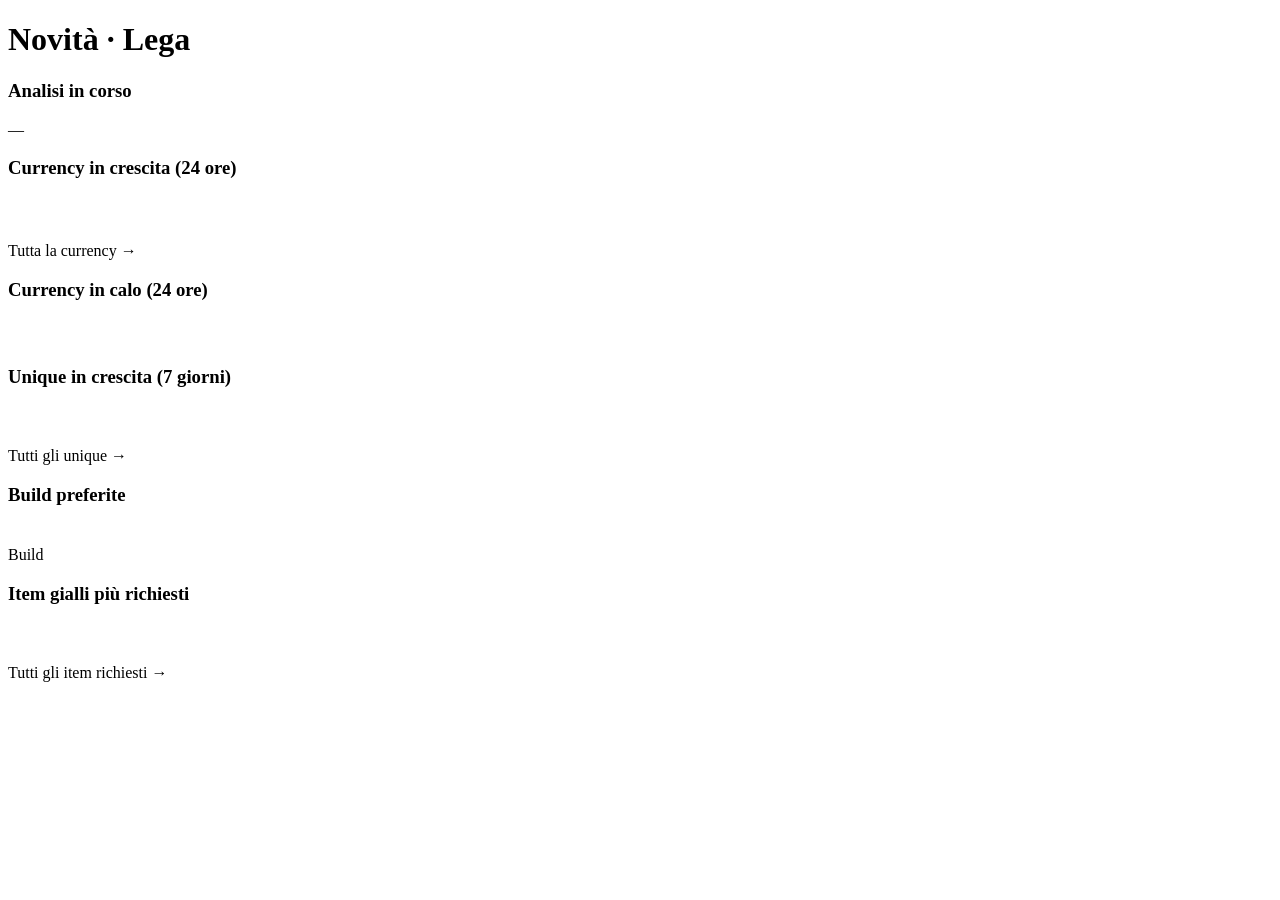
<file: src/main/resources/templates/index.html>
<!DOCTYPE html>
<html xmlns:th="http://www.thymeleaf.org" th:lang="${#locale.language}">
<head th:replace="~{fragments :: head(#{home.title})}"></head>
<body>
<header th:replace="~{fragments :: header('home')}"></header>
<main>
    <h1><span th:text="#{home.title}">Novità</span> · <span th:text="${league.name}">Lega</span></h1>

    <div class="notice" th:if="${!league.hasEconomy()}" th:text="#{home.noEconomy}"></div>
    <div class="notice" th:if="${league.hasEconomy() and snapshot == null}" data-auto-reload="5000" th:text="#{home.loadingPrices}"></div>

    <section class="card" th:if="${!activeAnalyses.isEmpty()}" style="margin-bottom:1rem">
        <h3 th:text="#{common.analysesRunning}">Analisi in corso</h3>
        <div th:each="a : ${activeAnalyses}" th:attr="data-analysis-progress=${a.ascendancy + '|' + a.skill}" style="margin:.5rem 0">
            <div class="small">
                <a th:href="@{/builds/view(ascendancy=${a.ascendancy},skill=${a.skill})}" th:text="${a.skill + ' · ' + a.ascendancy}"></a>
                — <span class="muted" data-progress-label th:text="${@fmt.status(a.message)}"></span>
            </div>
            <div class="progress"><span th:style="'width:' + ${a.progressPercent} + '%'"></span></div>
        </div>
    </section>

    <div class="grid two">
        <section class="card" th:if="${snapshot != null}">
            <h3><span th:text="#{home.currencyUp}">Currency in crescita</span> <span class="muted small" th:text="|(#{common.24h})|">(24 ore)</span></h3>
            <table>
                <tbody>
                <tr th:each="l : ${currencyUp}">
                    <td>
                        <span class="item-name"><img class="icon" th:if="${l.icon != null}" th:src="${l.icon}" alt="" loading="lazy">
                            <span th:text="${l.name}"></span></span>
                        <a th:replace="~{fragments :: wiki(${l.name})}"></a>
                    </td>
                    <td class="right nowrap" th:text="${@fmt.price(l.chaos, divinePrice)}"></td>
                    <td class="right"><span th:replace="~{fragments :: change(${l.change24h})}"></span></td>
                </tr>
                <tr th:if="${currencyUp.isEmpty()}"><td class="muted small" th:text="#{home.noRise}"></td></tr>
                </tbody>
            </table>
            <p class="small" style="margin-bottom:0"><a th:href="@{/currency}" th:text="#{home.allCurrency}">Tutta la currency →</a></p>
        </section>

        <section class="card" th:if="${snapshot != null}">
            <h3><span th:text="#{home.currencyDown}">Currency in calo</span> <span class="muted small" th:text="|(#{common.24h})|">(24 ore)</span></h3>
            <table>
                <tbody>
                <tr th:each="l : ${currencyDown}">
                    <td>
                        <span class="item-name"><img class="icon" th:if="${l.icon != null}" th:src="${l.icon}" alt="" loading="lazy">
                            <span th:text="${l.name}"></span></span>
                        <a th:replace="~{fragments :: wiki(${l.name})}"></a>
                    </td>
                    <td class="right nowrap" th:text="${@fmt.price(l.chaos, divinePrice)}"></td>
                    <td class="right"><span th:replace="~{fragments :: change(${l.change24h})}"></span></td>
                </tr>
                <tr th:if="${currencyDown.isEmpty()}"><td class="muted small" th:text="#{home.noFall}"></td></tr>
                </tbody>
            </table>
        </section>

        <section class="card" th:if="${snapshot != null}">
            <h3><span th:text="#{home.uniquesUp}">Unique in crescita</span> <span class="muted small" th:text="|(#{common.7d})|">(7 giorni)</span></h3>
            <table>
                <tbody>
                <tr th:each="l : ${uniquesUp}">
                    <td>
                        <span class="item-name"><img class="icon" th:if="${l.icon != null}" th:src="${l.icon}" alt="" loading="lazy">
                            <span class="unique-name" th:text="${l.name}"></span></span>
                        <a th:replace="~{fragments :: wiki(${l.name})}"></a>
                    </td>
                    <td class="right nowrap" th:text="${@fmt.price(l.chaos, divinePrice)}"></td>
                    <td class="right"><span th:replace="~{fragments :: change(${l.change7d})}"></span></td>
                </tr>
                </tbody>
            </table>
            <p class="muted small" th:if="${noUniquePrices}" th:text="#{common.noUniquePrices(${league.name})}"></p>
            <p class="muted small" th:if="${!noUniquePrices and uniquesUp.isEmpty()}" th:text="#{home.noRise}"></p>
            <p class="small" style="margin-bottom:0"><a th:href="@{/uniques}" th:text="#{home.allUniques}">Tutti gli unique →</a></p>
        </section>

        <section class="card">
            <h3 th:text="#{home.favorites}">Build preferite</h3>
            <table th:if="${!favorites.isEmpty()}">
                <tbody>
                <tr th:each="f : ${favorites}">
                    <td><a th:href="${f.url}" th:text="${f.skill + ' · ' + f.ascendancy}"></a></td>
                    <td class="small muted" th:text="${f.last != null} ? #{home.updated(${@fmt.ago(f.last.finishedAt)})} : #{home.notAnalysed}"></td>
                    <td class="right" th:if="${f.trend != null}"><span th:replace="~{fragments :: change(${f.trend})}"></span></td>
                </tr>
                </tbody>
            </table>
            <p th:if="${favorites.isEmpty()}" class="muted small">
                <span th:text="#{home.noFavorites.before}"></span> <a th:href="@{/builds}" th:text="#{nav.builds}">Build</a>
                <span th:text="#{home.noFavorites.after}"></span>
            </p>
        </section>

        <section class="card wide">
            <h3 th:text="#{home.demand}">Item gialli più richiesti</h3>
            <table th:if="${!demand.isEmpty()}">
                <tbody>
                <tr th:each="d : ${demand}">
                    <td>
                        <span class="muted small" th:text="${@fmt.slot(d.slot)}"></span><br>
                        <span class="rare-name" th:text="${d.baseType}"></span>
                    </td>
                    <td class="small" th:text="${#strings.listJoin(d.mods, ', ')}"></td>
                    <td class="right small nowrap" th:text="#{home.players(${@fmt.num(T(java.lang.Math).round(d.players))})}"></td>
                </tr>
                </tbody>
            </table>
            <p th:if="${demand.isEmpty()}" class="muted small" th:text="#{home.noDemand}"></p>
            <p class="small" style="margin-bottom:0"><a th:href="@{/demand}" th:text="#{home.allDemand}">Tutti gli item richiesti →</a></p>
        </section>
    </div>
</main>
<footer th:replace="~{fragments :: footer}"></footer>
</body>
</html>
</file>
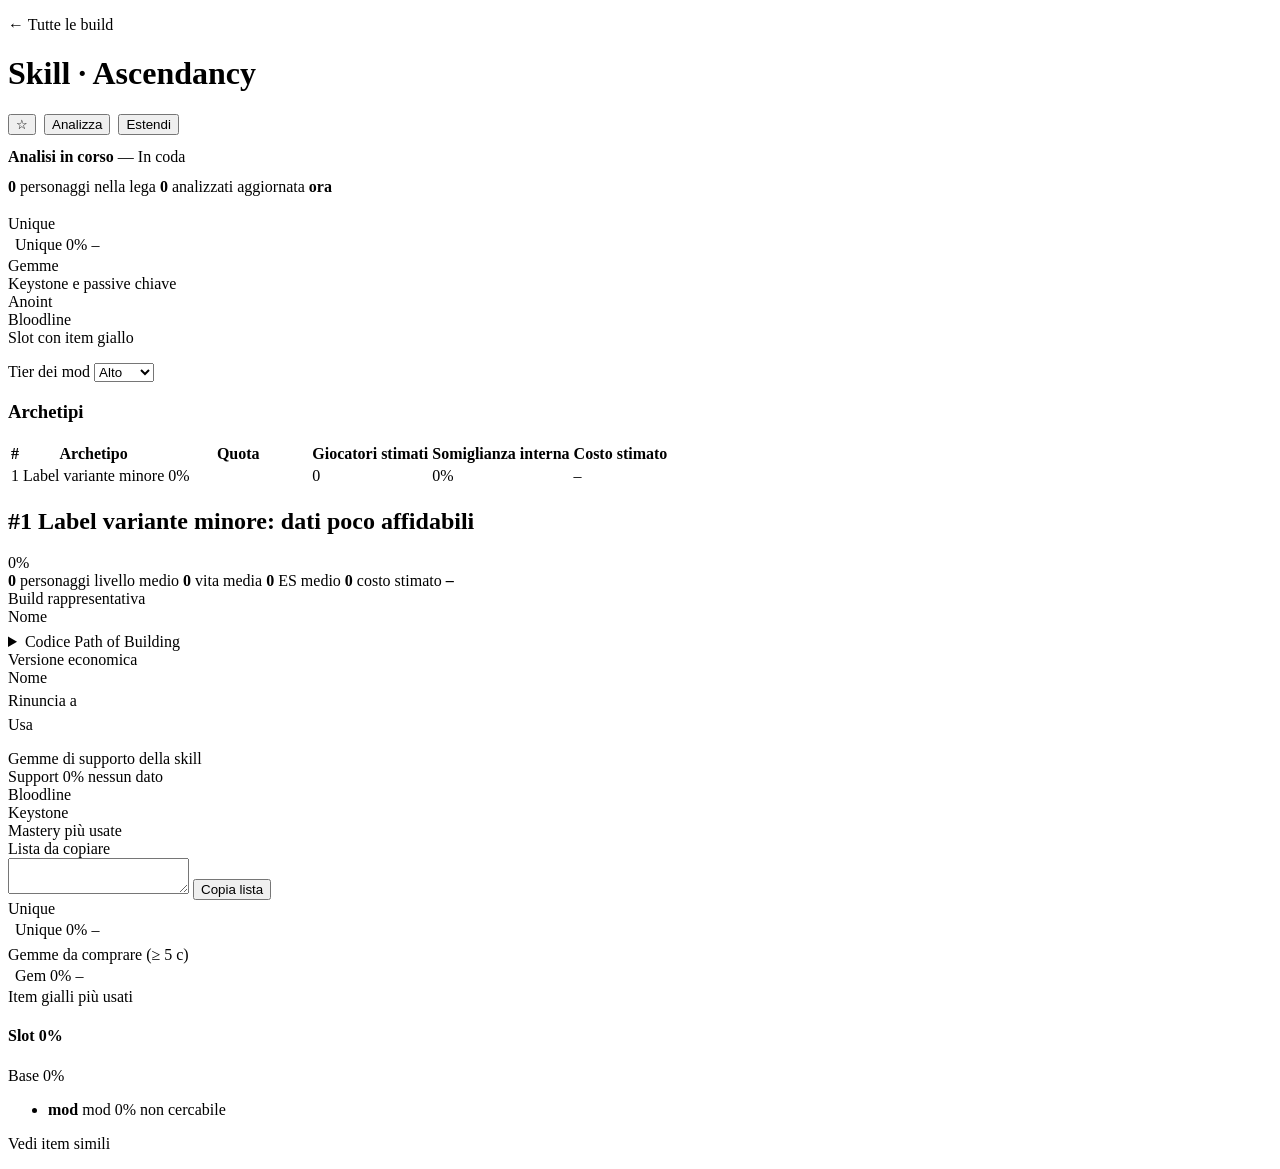
<file: src/main/resources/templates/build-view.html>
<!DOCTYPE html>
<html xmlns:th="http://www.thymeleaf.org" th:lang="${#locale.language}">
<head th:replace="~{fragments :: head(${skill + ' ' + ascendancy})}"></head>
<body>
<header th:replace="~{fragments :: header('builds')}"></header>
<main>
    <p class="small"><a th:href="@{/builds}" th:text="#{view.back}">← Tutte le build</a></p>
    <div class="archetype-head">
        <h1>
            <span class="gem-name" th:text="${skill}">Skill</span><a th:replace="~{fragments :: wiki(${skill})}"></a>
            · <span th:text="${ascendancy}">Ascendancy</span><a th:replace="~{fragments :: wiki(${ascendancy})}"></a>
        </h1>
        <div style="display:flex; gap:.5rem; flex-wrap:wrap">
            <form th:action="@{/builds/favorite}" method="post">
                <input type="hidden" name="ascendancy" th:value="${ascendancy}">
                <input type="hidden" name="skill" th:value="${skill}">
                <input type="hidden" name="back" th:value="${'/builds/view?ascendancy=' + #uris.escapeQueryParam(ascendancy) + '&skill=' + #uris.escapeQueryParam(skill)}">
                <button class="btn secondary small" type="submit"
                        th:text="${favorite} ? #{view.favorite} : #{view.addFavorite}">☆</button>
            </form>
            <form th:action="@{/builds/run}" method="post" th:if="${running == null}">
                <input type="hidden" name="ascendancy" th:value="${ascendancy}">
                <input type="hidden" name="skill" th:value="${skill}">
                <button class="btn small" type="submit" th:text="${analysis == null} ? #{view.analyze} : #{view.reanalyze}">Analizza</button>
            </form>
            <form th:action="@{/builds/run}" method="post" th:if="${running == null and analysis != null}">
                <input type="hidden" name="ascendancy" th:value="${ascendancy}">
                <input type="hidden" name="skill" th:value="${skill}">
                <input type="hidden" name="extend" value="true">
                <button class="btn secondary small" type="submit"
                        th:title="#{view.extend.title(${extendSize})}"
                        th:text="#{view.extend(${extendSize})}">Estendi</button>
            </form>
        </div>
    </div>

    <section class="card" th:if="${running != null}" th:attr="data-analysis-progress=${ascendancy + '|' + skill}" style="margin:.8rem 0">
        <div class="small"><strong th:text="#{common.analysesRunning}">Analisi in corso</strong> —
            <span class="muted" data-progress-label th:text="${@fmt.status(running.message)}">In coda</span></div>
        <div class="progress" style="margin-top:.4rem"><span th:style="'width:' + ${running.progressPercent} + '%'"></span></div>
        <p class="small muted" style="margin:.4rem 0 0" th:text="#{view.reloadWhenDone}"></p>
    </section>

    <div class="notice error" th:if="${analysis == null and running == null}" th:utext="#{view.notAnalysed}"></div>

    <th:block th:if="${result != null}">
        <div class="stats-row">
            <span><strong th:text="${@fmt.num(result.comboTotal)}">0</strong> <span th:text="#{view.leagueChars}">personaggi nella lega</span></span>
            <span th:if="${trend != null}"><span th:text="#{view.vsPrevious}"></span>
                <span th:replace="~{fragments :: change(${trend})}"></span></span>
            <span><strong th:text="${result.sampleSize}">0</strong> <span th:text="#{view.analysed}">analizzati</span></span>
            <span th:if="${result.failed > 0}" th:text="#{view.failed(${result.failed})}"></span>
            <span><span th:text="#{view.updated}">aggiornata</span> <strong th:text="${@fmt.ago(result.analyzedAt)}">ora</strong></span>
        </div>

        <section class="card" th:if="${overall != null}" style="margin-bottom:1rem">
            <h3 th:text="#{view.overall(${@fmt.num(result.comboTotal)})}"></h3>
            <p class="small muted" style="margin-top:0" th:text="#{view.overall.note}"></p>
            <div class="grid two">
                <div>
                    <div class="section-title">Unique</div>
                    <table>
                        <tbody>
                        <tr th:each="u : ${overallUniques}">
                            <td>
                                <span class="item-name">
                                    <img class="icon" th:if="${u.icon != null}" th:src="${u.icon}" alt="" loading="lazy">
                                    <span class="unique-name" th:text="${u.name}">Unique</span>
                                </span>
                                <a th:replace="~{fragments :: wiki(${u.name})}"></a>
                            </td>
                            <td><span class="pill" th:classappend="${u.core} ? 'core'" th:text="${@fmt.pct(u.pct)}">0%</span></td>
                            <td class="right nowrap" th:text="${@fmt.price(u.chaos, divinePrice)}">–</td>
                        </tr>
                        </tbody>
                    </table>
                </div>
                <div>
                    <div class="section-title" th:text="#{view.gems}">Gemme</div>
                    <div class="chips">
                        <span th:each="s : ${overall.gems}" class="pill" th:classappend="${s.pct >= coreThreshold} ? 'core'">
                            <span th:text="${@fmt.support(s.name)}"></span> <span class="muted" th:text="${@fmt.pct(s.pct)}"></span>
                        </span>
                    </div>
                    <th:block th:if="${!overall.keystones.isEmpty()}">
                        <div class="section-title" th:text="#{view.keystonesPassives}">Keystone e passive chiave</div>
                        <div class="chips">
                            <span th:each="s : ${overall.keystones}" class="pill" th:classappend="${s.pct >= coreThreshold} ? 'core'">
                                <span th:text="${s.name}"></span> <span class="muted" th:text="${@fmt.pct(s.pct)}"></span>
                            </span>
                        </div>
                    </th:block>
                    <th:block th:if="${!overall.anoints.isEmpty()}">
                        <div class="section-title">Anoint</div>
                        <div class="chips">
                            <span th:each="s : ${overall.anoints}" class="pill">
                                <span th:text="${s.name}"></span> <span class="muted" th:text="${@fmt.pct(s.pct)}"></span>
                            </span>
                        </div>
                    </th:block>
                    <th:block th:if="${!overall.bloodlines.isEmpty()}">
                        <div class="section-title">Bloodline</div>
                        <div class="chips">
                            <span th:each="s : ${overall.bloodlines}" class="pill">
                                <span th:text="${s.name}"></span> <span class="muted" th:text="${@fmt.pct(s.pct)}"></span>
                            </span>
                        </div>
                    </th:block>
                    <th:block th:if="${!overall.rareSlots.isEmpty()}">
                        <div class="section-title" th:text="#{view.rareSlots}">Slot con item giallo</div>
                        <div class="chips">
                            <span th:each="s : ${overall.rareSlots}" class="pill">
                                <span class="rare-name" th:text="${s.name}"></span> <span class="muted" th:text="${@fmt.pct(s.pct)}"></span>
                            </span>
                        </div>
                    </th:block>
                </div>
            </div>
        </section>

        <form method="get" class="filters" data-autosubmit>
            <input type="hidden" name="ascendancy" th:value="${ascendancy}">
            <input type="hidden" name="skill" th:value="${skill}">
            <label class="small"><span th:text="#{view.tier}">Tier dei mod</span>
                <select name="tier">
                    <option value="high" th:selected="${tier == 'high'}" th:text="#{compare.tier.high}">Alto</option>
                    <option value="mid" th:selected="${tier == 'mid'}" th:text="#{compare.tier.mid}">Medio</option>
                    <option value="low" th:selected="${tier == 'low'}" th:text="#{compare.tier.low}">Basso</option>
                </select>
            </label>
            <noscript><button class="btn small" type="submit" th:text="#{compare.apply}">Applica</button></noscript>
            <span class="small muted" th:text="#{compare.tier.help}"></span>
        </form>

        <section class="card">
            <h3 th:text="#{view.archetypes}">Archetipi</h3>
            <div class="table-wrap">
                <table>
                    <thead>
                    <tr><th>#</th><th th:text="#{view.col.archetype}">Archetipo</th><th th:text="#{view.col.share}">Quota</th><th class="right" th:text="#{common.estPlayers}">Giocatori stimati</th>
                        <th class="right" th:text="#{view.col.cohesion}">Somiglianza interna</th><th class="right" th:text="#{view.col.cost}">Costo stimato</th></tr>
                    </thead>
                    <tbody>
                    <tr th:each="v : ${views}">
                        <td th:text="${v.a.index}">1</td>
                        <td>
                            <a th:href="'#arch-' + ${v.a.index}" th:text="${@fmt.archetype(v.a.label)}">Label</a>
                            <span class="pill warn" th:if="${v.a.minor}" th:text="#{view.minor}">variante minore</span>
                        </td>
                        <td style="min-width:140px">
                            <div class="bar"><span th:style="'width:' + ${v.a.share * 100} + '%'"></span></div>
                            <span class="small" th:text="${@fmt.pct(v.a.share)} + ' (' + ${v.a.size} + ')'">0%</span>
                        </td>
                        <td class="right" th:text="${@fmt.num(T(java.lang.Math).round(result.comboTotal * v.a.share))}">0</td>
                        <td class="right" th:text="${@fmt.pct(v.a.cohesion)}">0%</td>
                        <td class="right nowrap" th:text="${@fmt.price(v.costChaos, divinePrice)}">–</td>
                    </tr>
                    </tbody>
                </table>
            </div>
            <p class="small muted" style="margin-bottom:0" th:utext="#{view.legend(${@fmt.pct(coreThreshold)})}"></p>
        </section>

        <section class="card archetype" th:each="v : ${views}" th:id="'arch-' + ${v.a.index}">
            <div class="archetype-head">
                <h2>
                    <span class="muted" th:text="'#' + ${v.a.index}">#1</span>
                    <span th:text="${@fmt.archetype(v.a.label)}">Label</span>
                    <span class="pill warn" th:if="${v.a.minor}" th:text="#{view.minor.long}">variante minore: dati poco affidabili</span>
                </h2>
                <span class="pill core" th:text="#{view.ofPair(${@fmt.pct(v.a.share)})}">0%</span>
            </div>
            <div class="stats-row">
                <span><strong th:text="${v.a.size}">0</strong> <span th:text="#{view.characters}">personaggi</span></span>
                <span><span th:text="#{view.avgLevel}">livello medio</span> <strong th:text="${@fmt.decimal(v.a.avgLevel)}">0</strong></span>
                <span><span th:text="#{view.avgLife}">vita media</span> <strong th:text="${@fmt.num(T(java.lang.Math).round(v.a.avgLife))}">0</strong></span>
                <span><span th:text="#{view.avgEs}">ES medio</span> <strong th:text="${@fmt.num(T(java.lang.Math).round(v.a.avgEnergyShield))}">0</strong></span>
                <span><span th:text="#{view.cost}">costo stimato</span> <strong th:text="${@fmt.price(v.costChaos, divinePrice)}">–</strong>
                    <span th:if="${v.unpricedUniques > 0}" class="small"
                          th:text="#{view.unpriced(${v.unpricedUniques})}"></span></span>
            </div>

            <div class="grid two">
                <div>
                    <div class="section-title" th:text="#{view.representative}">Build rappresentativa</div>
                    <div th:if="${v.a.representative != null}">
                        <a th:href="${v.profileUrl}" target="_blank" rel="noopener"
                           th:text="${v.a.representative.name}">Nome</a>
                        <span class="muted small" th:text="#{view.representative.stats(${v.a.representative.level}, ${@fmt.num(v.a.representative.life)}, ${@fmt.num(v.a.representative.energyShield)}, ${@fmt.pct(v.a.representative.avgSimilarity)})}"></span>
                        <details th:if="${v.a.representative.pobCode != null}" style="margin-top:.4rem">
                            <summary th:text="#{view.pob}">Codice Path of Building</summary>
                            <textarea class="copy" readonly th:id="'pob-' + ${v.a.index}" th:text="${v.a.representative.pobCode}"></textarea>
                            <button class="btn secondary small" type="button" th:attr="data-copy='pob-' + ${v.a.index}" th:text="#{view.copyPob}">Copia codice PoB</button>
                        </details>
                    </div>

                    <div class="section-title" th:text="#{view.budget}">Versione economica</div>
                    <div class="budget-version" th:if="${v.budget != null}" th:with="b=${v.budget}">
                        <p style="margin:0">
                            <a th:href="${b.profileUrl}" target="_blank" rel="noopener" th:text="${b.member.name}">Nome</a>
                            <span class="muted small" th:text="#{view.budget.stats(${b.member.level}, ${@fmt.num(b.member.life)}, ${@fmt.num(b.member.energyShield)}, ${@fmt.pct(b.member.similarity)})}"></span>
                        </p>
                        <p class="small" style="margin:.3rem 0">
                            <span th:text="#{view.budget.cost(${@fmt.price(b.cost, divinePrice)}, ${@fmt.price(b.typicalCost, divinePrice)})}"></span>
                            <strong class="change up" th:if="${b.saving() >= 0.05}" th:text="'−' + ${@fmt.pct(b.saving())}"></strong>
                        </p>
                        <th:block th:if="${!b.skips.isEmpty()}">
                            <div class="small muted" th:text="#{view.budget.skips}">Rinuncia a</div>
                            <div class="chips" style="margin:.2rem 0 .4rem">
                                <span class="pill" th:each="u : ${b.skips}">
                                    <span class="unique-name" th:text="${u.name}"></span>
                                    <span class="muted" th:text="${@fmt.price(u.chaos, divinePrice)}"></span>
                                </span>
                            </div>
                        </th:block>
                        <div class="small muted" th:text="#{view.budget.uses}">Usa</div>
                        <div class="chips" style="margin-top:.2rem">
                            <span class="pill" th:each="u : ${b.uses}">
                                <span class="unique-name" th:text="${u.name}"></span>
                                <span class="muted" th:text="${@fmt.price(u.chaos, divinePrice)}"></span>
                            </span>
                            <span class="muted small" th:if="${b.uses.isEmpty()}" th:text="#{view.budget.noUniques}"></span>
                        </div>
                    </div>
                    <p class="small muted" th:if="${v.budgetStatus == 'old'}" th:text="#{view.budget.old}"></p>
                    <p class="small muted" th:if="${v.budgetStatus == 'noPrices'}" th:text="#{view.budget.noPrices}"></p>

                    <div class="section-title" th:text="#{view.supports}">Gemme di supporto della skill</div>
                    <div class="chips">
                        <span th:each="s : ${v.supports}" class="pill" th:classappend="${s.core} ? 'core'">
                            <span th:text="${@fmt.support(s.name)}">Support</span>
                            <span class="muted" th:text="${@fmt.pct(s.pct)}">0%</span>
                        </span>
                        <span th:if="${v.supports.isEmpty()}" class="muted small" th:text="#{view.noData}">nessun dato</span>
                    </div>

                    <th:block th:if="${!v.bloodlines.isEmpty()}">
                        <div class="section-title">Bloodline</div>
                        <div class="chips">
                            <span th:each="s : ${v.bloodlines}" class="pill" th:classappend="${s.core} ? 'core'"
                                  th:text="${s.name} + ' ' + ${@fmt.pct(s.pct)}"></span>
                        </div>
                    </th:block>

                    <th:block th:if="${!v.keystones.isEmpty()}">
                        <div class="section-title">Keystone</div>
                        <div class="chips">
                            <span th:each="s : ${v.keystones}" class="pill" th:classappend="${s.core} ? 'core'">
                                <span th:text="${s.name}"></span> <span class="muted" th:text="${@fmt.pct(s.pct)}"></span>
                            </span>
                        </div>
                    </th:block>

                    <th:block th:if="${!v.masteries.isEmpty()}">
                        <div class="section-title" th:text="#{view.masteries}">Mastery più usate</div>
                        <div class="chips">
                            <span th:each="s : ${v.masteries}" class="pill" th:classappend="${s.core} ? 'core'">
                                <span th:text="${s.name}"></span> <span class="muted" th:text="${@fmt.pct(s.pct)}"></span>
                            </span>
                        </div>
                    </th:block>

                    <div class="section-title" th:text="#{view.copyList.title}">Lista da copiare</div>
                    <textarea class="copy" readonly th:id="'list-' + ${v.a.index}" th:text="${v.itemList}"></textarea>
                    <button class="btn secondary small" type="button" th:attr="data-copy='list-' + ${v.a.index}" th:text="#{view.copyList}">Copia lista</button>
                </div>

                <div>
                    <div class="section-title">Unique</div>
                    <table>
                        <tbody>
                        <tr th:each="u : ${v.uniques}">
                            <td>
                                <span class="item-name">
                                    <img class="icon" th:if="${u.icon != null}" th:src="${u.icon}" alt="" loading="lazy">
                                    <span class="unique-name" th:text="${u.name}">Unique</span>
                                </span>
                                <a th:replace="~{fragments :: wiki(${u.name})}"></a>
                            </td>
                            <td><span class="pill" th:classappend="${u.core} ? 'core'" th:text="${@fmt.pct(u.pct)}">0%</span></td>
                            <td class="right nowrap" th:text="${@fmt.price(u.chaos, divinePrice)}">–</td>
                        </tr>
                        <tr th:if="${v.uniques.isEmpty()}"><td class="muted small" th:text="#{view.noUniques}"></td></tr>
                        </tbody>
                    </table>

                    <th:block th:if="${!v.gemsToBuy.isEmpty()}">
                        <div class="section-title" th:text="#{view.gemsToBuy}">Gemme da comprare (≥ 5 c)</div>
                        <table>
                            <tbody>
                            <tr th:each="g : ${v.gemsToBuy}">
                                <td>
                                    <span class="item-name">
                                        <img class="icon" th:if="${g.icon != null}" th:src="${g.icon}" alt="" loading="lazy">
                                        <span class="gem-name" th:text="${g.name}">Gem</span>
                                    </span>
                                    <a th:replace="~{fragments :: wiki(${g.name})}"></a>
                                </td>
                                <td><span class="pill" th:classappend="${g.core} ? 'core'" th:text="${@fmt.pct(g.pct)}">0%</span></td>
                                <td class="right nowrap" th:text="${@fmt.price(g.chaos, divinePrice)}">–</td>
                            </tr>
                            </tbody>
                        </table>
                    </th:block>
                </div>
            </div>

            <div class="section-title" th:text="#{view.rares}">Item gialli più usati</div>
            <div class="grid three">
                <div class="rare-slot" th:each="r : ${v.rareSlots}">
                    <h4>
                        <span th:text="${@fmt.slot(r.slot)}">Slot</span>
                        <span class="muted small" th:text="#{view.rareIn(${@fmt.pct(r.pct > 1 ? 1.0 : r.pct)})}">0%</span>
                    </h4>
                    <div class="small">
                        <span th:each="b, st : ${r.bases}" th:if="${st.index < 3}">
                            <span class="rare-name" th:text="${b.name}">Base</span>
                            <a th:replace="~{fragments :: wiki(${b.name})}"></a>
                            <span class="muted" th:text="${@fmt.pct(b.pct)}">0%</span><br>
                        </span>
                    </div>
                    <ul>
                        <li th:each="m : ${r.mods}">
                            <strong th:if="${r.inProfile(m.text)}" th:text="${m.text}">mod</strong>
                            <span th:unless="${r.inProfile(m.text)}" class="muted" th:text="${m.text}">mod</span>
                            <span class="muted" th:text="'· ' + ${@fmt.pct(m.pct)}">0%</span>
                            <span class="muted small" th:if="${m.avgValue != null}" th:text="#{view.avg(${@fmt.decimal(m.avgValue)})}"></span>
                            <span class="pill warn" th:if="${r.trade != null and r.trade.missingMods.contains(m.text)}"
                                  th:title="#{common.notSearchable.title}" th:text="#{common.notSearchable}">non cercabile</span>
                        </li>
                    </ul>
                    <p style="margin:.5rem 0 0" th:if="${r.trade != null}">
                        <a class="btn secondary small" th:href="${r.trade.url}" target="_blank" rel="noopener"
                           th:text="${r.profileMods.isEmpty()} ? #{view.tradeBase} : #{view.tradeSimilar(${r.trade.searchedMods.size()})}">Vedi item simili</a>
                    </p>
                </div>
                <p th:if="${v.rareSlots.isEmpty()}" class="muted small" th:text="#{view.noRares}"></p>
            </div>
        </section>
    </th:block>
</main>
<footer th:replace="~{fragments :: footer}"></footer>
</body>
</html>
</file>
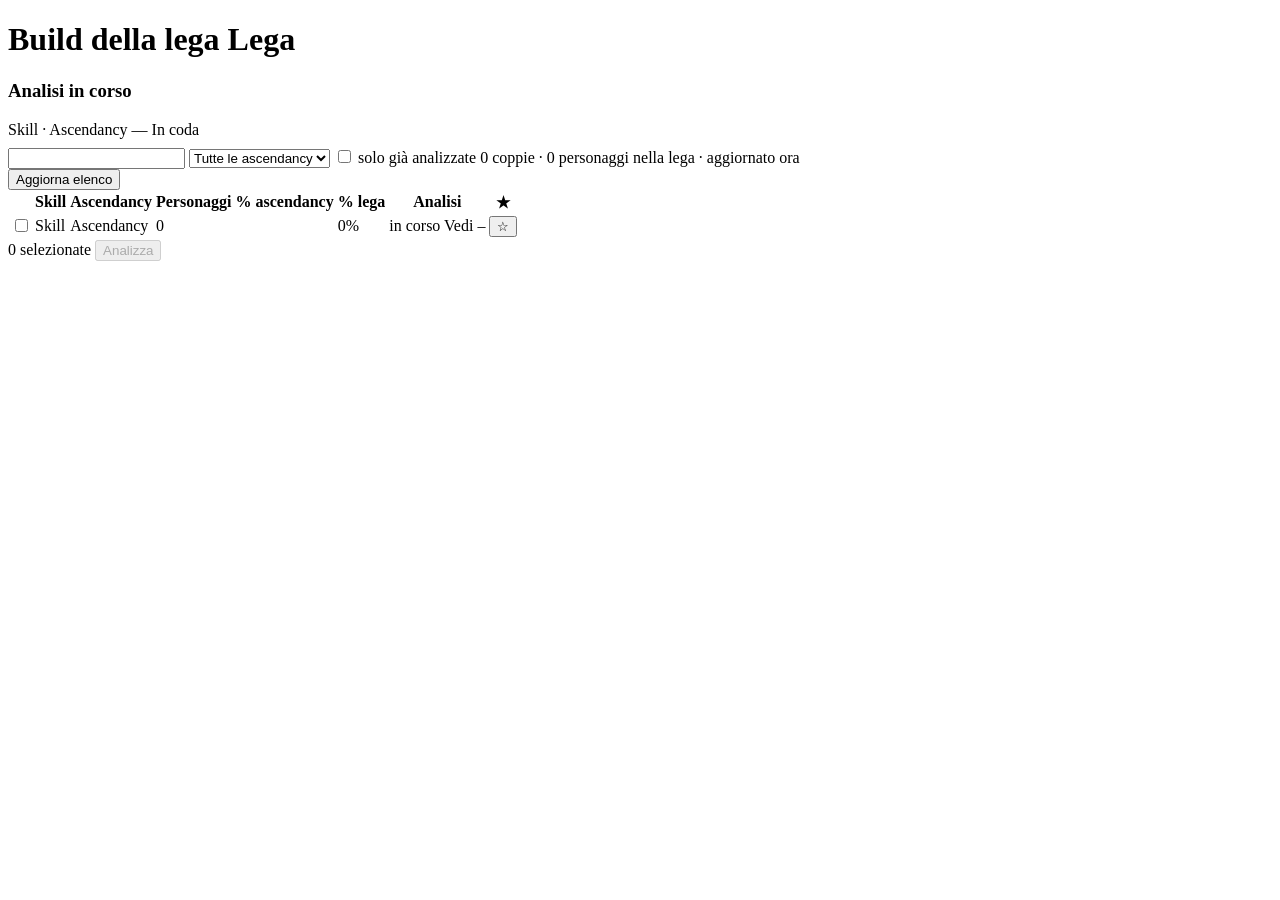
<file: src/main/resources/templates/builds.html>
<!DOCTYPE html>
<html xmlns:th="http://www.thymeleaf.org" th:lang="${#locale.language}">
<head th:replace="~{fragments :: head(#{nav.builds})}"></head>
<body>
<header th:replace="~{fragments :: header('builds')}"></header>
<main>
    <h1><span th:text="#{builds.heading}">Build della lega</span> <span th:text="${league.name}">Lega</span></h1>
    <p class="muted" th:utext="#{builds.intro(${sampleSize}, ${minutesPerCombo})}"></p>

    <div class="notice" th:if="${queued != null}" th:text="#{builds.queued(${queued})}"></div>

    <section class="card" th:if="${!activeAnalyses.isEmpty()}">
        <h3 th:text="#{common.analysesRunning}">Analisi in corso</h3>
        <div th:each="a : ${activeAnalyses}" th:attr="data-analysis-progress=${a.ascendancy + '|' + a.skill}" style="margin:.5rem 0">
            <div class="small">
                <a th:href="@{/builds/view(ascendancy=${a.ascendancy},skill=${a.skill})}"
                   th:text="${a.skill + ' · ' + a.ascendancy}">Skill · Ascendancy</a>
                — <span class="muted" data-progress-label th:text="${@fmt.status(a.message)}">In coda</span>
            </div>
            <div class="progress"><span th:style="'width:' + ${a.progressPercent} + '%'"></span></div>
        </div>
    </section>

    <div th:if="${comboList == null}" class="notice" data-auto-reload="4000">
        <span th:text="#{builds.loading}"></span>
        <span th:if="${loading != null}" th:text="#{builds.loading.progress(${loading.done}, ${loading.total})}"></span>
        <span th:text="#{builds.loading.reload}"></span>
    </div>

    <div th:if="${comboList != null and comboList.error != null}" class="notice error">
        <span th:text="#{builds.loadError}"></span> <span th:text="${comboList.error}"></span>
    </div>

    <th:block th:if="${comboList != null}">
        <div class="filters">
            <input type="search" th:placeholder="#{builds.filter.placeholder}" data-filter-text th:attr="aria-label=#{builds.filter.text}">
            <select data-filter-asc th:attr="aria-label=#{builds.filter.asc}">
                <option value="" th:text="#{builds.filter.allAsc}">Tutte le ascendancy</option>
                <option th:each="a : ${ascendancies}" th:value="${a}" th:text="${a}"></option>
            </select>
            <label class="small"><input type="checkbox" data-filter-done> <span th:text="#{builds.filter.done}">solo già analizzate</span></label>
            <span class="muted small">
                <span data-visible-count th:text="${comboList.combos.size()}">0</span> <span th:text="#{builds.pairs}">coppie</span> ·
                <span th:text="${@fmt.num(comboList.leagueTotal)}">0</span> <span th:text="#{builds.leagueChars}">personaggi nella lega</span> ·
                <span th:text="#{builds.updated}">aggiornato</span> <span th:text="${@fmt.ago(comboList.loadedAt)}">ora</span>
            </span>
            <form th:action="@{/builds/reload}" method="post" style="margin-left:auto">
                <button class="btn secondary small" type="submit" th:title="#{builds.reload.title}" th:text="#{builds.reload}">Aggiorna elenco</button>
            </form>
        </div>

        <form th:action="@{/builds/analyze}" method="post" class="card" style="padding:0">
            <div class="table-wrap">
                <table data-combo-table>
                    <thead>
                    <tr>
                        <th></th>
                        <th>Skill</th>
                        <th>Ascendancy</th>
                        <th class="right" th:text="#{builds.col.characters}">Personaggi</th>
                        <th th:text="#{builds.col.ascShare}">% ascendancy</th>
                        <th class="right" th:text="#{builds.col.leagueShare}">% lega</th>
                        <th th:text="#{builds.col.analysis}">Analisi</th>
                        <th th:title="#{builds.col.fav.title}">★</th>
                    </tr>
                    </thead>
                    <tbody>
                    <tr th:each="c : ${comboList.combos}"
                        th:with="key=${c.key()}, d=${done.get(c.key())}"
                        th:attr="data-search=${#strings.toLowerCase(c.skill + ' ' + c.ascendancy)}, data-asc=${c.ascendancy}, data-done=${d != null}">
                        <td><input type="checkbox" name="combo" th:value="${key}" th:disabled="${active.contains(key)}"
                                   th:attr="aria-label=#{builds.select(${c.skill}, ${c.ascendancy})}"></td>
                        <td><span class="gem-name" th:text="${c.skill}">Skill</span><a th:replace="~{fragments :: wiki(${c.skill})}"></a></td>
                        <td th:text="${c.ascendancy}">Ascendancy</td>
                        <td class="right" th:text="${@fmt.num(c.count)}">0</td>
                        <td>
                            <div class="bar" th:title="${@fmt.decimal(c.ascendancyShare())} + '%'">
                                <span th:style="'width:' + ${c.ascendancyShare() > 100 ? 100 : c.ascendancyShare()} + '%'"></span>
                            </div>
                        </td>
                        <td class="right" th:text="${@fmt.decimal(c.leagueShare())} + '%'">0%</td>
                        <td class="nowrap">
                            <span th:if="${active.contains(key)}" class="pill core" th:text="#{builds.running}">in corso</span>
                            <a th:if="${d != null}" th:href="@{/builds/view(ascendancy=${c.ascendancy},skill=${c.skill})}"
                               th:text="#{builds.view(${@fmt.ago(d.finishedAt)})}">Vedi</a>
                            <span th:if="${d == null and !active.contains(key)}" class="muted small">–</span>
                        </td>
                        <td>
                            <button class="star-btn" th:classappend="${favs.contains(key)} ? 'on'" type="submit"
                                    th:formaction="@{/builds/favorite(ascendancy=${c.ascendancy},skill=${c.skill})}"
                                    formmethod="post" th:title="${favs.contains(key)} ? #{builds.fav.remove} : #{builds.fav.add}"
                                    th:text="${favs.contains(key)} ? '★' : '☆'">☆</button>
                        </td>
                    </tr>
                    </tbody>
                </table>
            </div>
            <div class="sticky-actions">
                <span class="muted small"><span data-selected-count>0</span> <span th:text="#{builds.selected}">selezionate</span></span>
                <button class="btn" type="submit" data-analyze-btn disabled th:text="#{builds.analyze}">Analizza</button>
            </div>
        </form>
    </th:block>
</main>
<footer th:replace="~{fragments :: footer}"></footer>
</body>
</html>
</file>
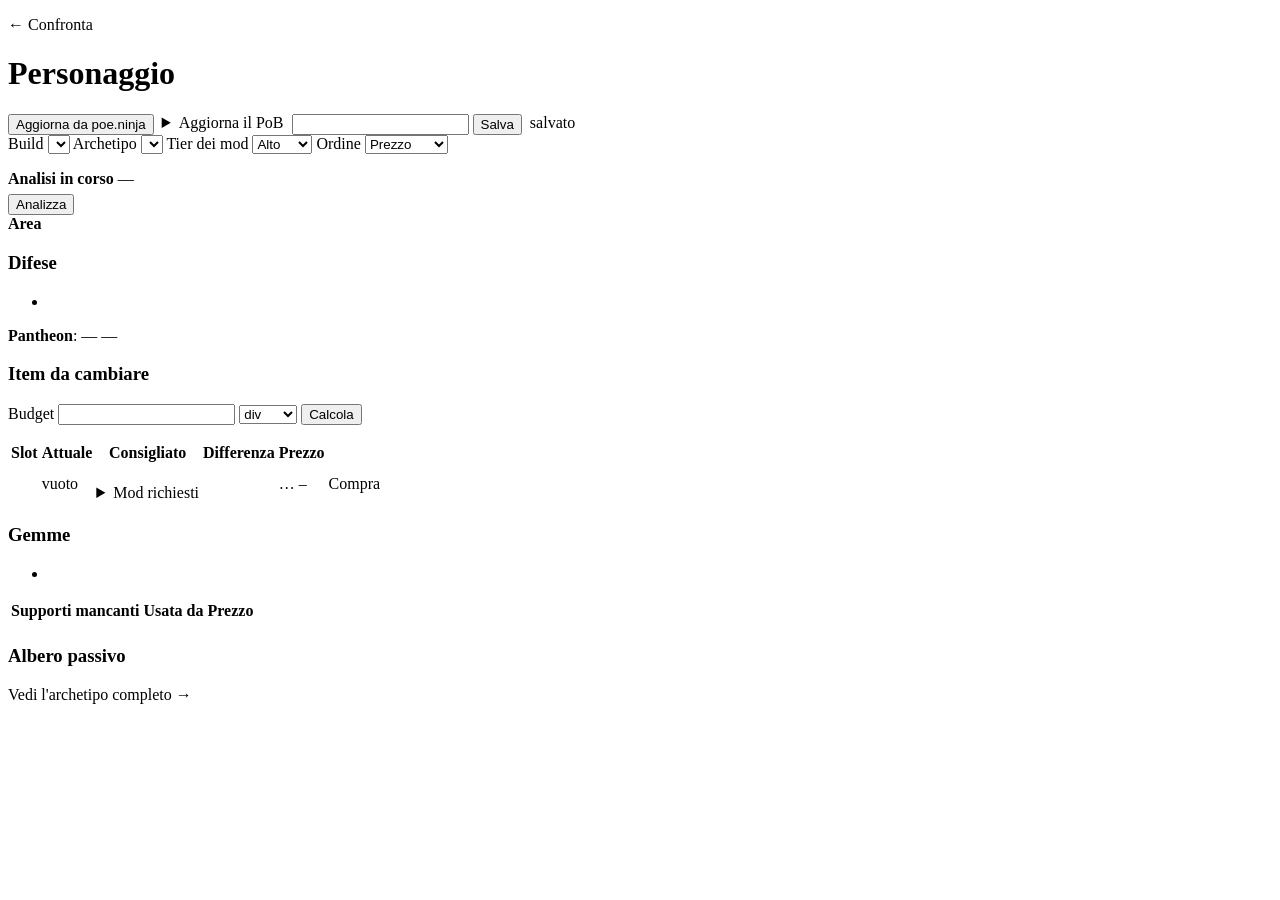
<file: src/main/resources/templates/compare-result.html>
<!DOCTYPE html>
<html xmlns:th="http://www.thymeleaf.org" th:lang="${#locale.language}">
<head th:replace="~{fragments :: head(${entry.label})}"></head>
<body>
<header th:replace="~{fragments :: header('compare')}"></header>
<main>
    <p class="small"><a th:href="@{/compare}" th:text="#{compare.back}">← Confronta</a></p>
    <div class="archetype-head">
        <h1>
            <span th:text="${entry.label}">Personaggio</span>
            <span class="muted small" th:text="${ch.profile.ascendancy} + ' · lv ' + ${ch.profile.level}"></span>
        </h1>
        <div style="display:flex; gap:.5rem; flex-wrap:wrap; align-items:flex-start">
            <form th:if="${entry.source == 'ninja'}" th:action="@{/compare/{id}/refresh(id=${entry.id})}" method="post">
                <button class="btn secondary small" type="submit" th:text="#{compare.refresh.ninja}">Aggiorna da poe.ninja</button>
            </form>
            <details th:if="${entry.source != 'ninja'}" class="inline-details">
                <summary class="btn secondary small" th:text="#{compare.refresh.pob}">Aggiorna il PoB</summary>
                <form th:action="@{/compare/{id}/refresh(id=${entry.id})}" method="post" class="card" style="margin-top:.4rem">
                    <textarea name="pob" rows="3" class="copy" th:placeholder="#{compare.pob.placeholder}"></textarea>
                    <button class="btn small" type="submit" th:text="#{compare.refresh.submit}">Aggiorna</button>
                </form>
            </details>
            <form th:if="${!entry.saved}" th:action="@{/compare/{id}/save(id=${entry.id})}" method="post" class="inline-form">
                <input type="text" name="label" th:value="${entry.label}" maxlength="80" th:attr="aria-label=#{compare.label}">
                <button class="btn small" type="submit" th:text="#{compare.saveNow}">Salva</button>
            </form>
            <span th:if="${entry.saved}" class="pill core" th:text="#{compare.isSaved}">salvato</span>
        </div>
    </div>

    <div class="notice" th:if="${param.updated != null}" th:text="#{compare.updated}"></div>
    <div class="notice error" th:if="${refreshError != null}" th:text="#{__${refreshError}__('', '')}"></div>
    <div class="notice" th:if="${entry.previousCount != null and changeCount != null}"
         th:text="#{compare.progress(${entry.previousCount}, ${changeCount})}"></div>

    <form method="get" class="filters" data-autosubmit>
        <label class="small"><span th:text="#{compare.pair}">Build</span>
            <select name="pair">
                <option th:if="${!pairs.containsKey(pairKey)}" th:value="${pairKey}" selected
                        th:text="${(skill != null ? skill : '?') + ' · ' + asc} + ' ' + #{compare.pair.notAnalysed}"></option>
                <option th:each="p : ${pairs}" th:value="${p.key}" th:text="${p.value}" th:selected="${p.key == pairKey}"></option>
            </select>
        </label>
        <label class="small" th:if="${result != null}"><span th:text="#{compare.archetype}">Archetipo</span>
            <select name="arch">
                <option th:each="m, st : ${result.matches}" th:value="${m.index}"
                        th:selected="${m.index == result.archetype.index}"
                        th:text="${@fmt.archetype(m.label)} + ' (' + #{compare.similarity(${@fmt.pct(m.score)}, ${@fmt.pct(m.items)})} + ')' + (${st.first and chosenArch == null} ? ' ★' : '')"></option>
            </select>
        </label>
        <label class="small"><span th:text="#{compare.tier}">Tier dei mod</span>
            <select name="tier">
                <option value="high" th:selected="${tier == 'high'}" th:text="#{compare.tier.high}">Alto</option>
                <option value="mid" th:selected="${tier == 'mid'}" th:text="#{compare.tier.mid}">Medio</option>
                <option value="low" th:selected="${tier == 'low'}" th:text="#{compare.tier.low}">Basso</option>
            </select>
        </label>
        <label class="small"><span th:text="#{compare.sort}">Ordine</span>
            <select name="sort">
                <option value="price" th:selected="${sort != 'diff'}" th:text="#{compare.sort.price}">Prezzo</option>
                <option value="diff" th:selected="${sort == 'diff'}" th:text="#{compare.sort.diff}">Differenza</option>
            </select>
        </label>
        <noscript><button class="btn small" type="submit" th:text="#{compare.apply}">Applica</button></noscript>
    </form>
    <p class="small muted" th:text="#{compare.tier.help}"></p>

    <!-- coppia non analizzata -->
    <th:block th:if="${result == null}">
        <section class="card" th:if="${running != null}" th:attr="data-analysis-progress=${asc + '|' + skill}">
            <div class="small"><strong th:text="#{common.analysesRunning}">Analisi in corso</strong> —
                <span class="muted" data-progress-label th:text="${@fmt.status(running.message)}"></span></div>
            <div class="progress" style="margin-top:.4rem"><span th:style="'width:' + ${running.progressPercent} + '%'"></span></div>
            <p class="small muted" style="margin:.4rem 0 0" th:text="#{view.reloadWhenDone}"></p>
        </section>
        <div class="notice error" th:if="${running == null and skill == null}" th:text="#{compare.noSkill}"></div>
        <div class="notice" th:if="${running == null and skill != null}">
            <span th:text="#{compare.notAnalysed(${skill}, ${asc})}"></span>
            <form th:action="@{/builds/run}" method="post" style="display:inline">
                <input type="hidden" name="ascendancy" th:value="${asc}">
                <input type="hidden" name="skill" th:value="${skill}">
                <button class="btn small" type="submit" th:text="#{builds.analyze}">Analizza</button>
            </form>
        </div>
    </th:block>

    <th:block th:if="${result != null}">
        <div class="notice" th:if="${result.oldAnalysis}" th:text="#{compare.oldAnalysis}"></div>

        <div class="summary">
            <div class="summary-box" th:each="area : ${ {'defence', 'gems', 'items', 'tree'} }"
                 th:with="lvl=${area == 'defence' ? result.summary.defence : (area == 'gems' ? result.summary.gems : (area == 'items' ? result.summary.items : result.summary.tree))}"
                 th:classappend="${lvl}">
                <span class="dot"></span>
                <strong th:text="#{__${'compare.area.' + area}__}">Area</strong>
                <span class="small muted" th:text="#{__${'compare.level.' + lvl}__}"></span>
            </div>
        </div>

        <section class="card">
            <h3 th:text="#{compare.area.defence}">Difese</h3>
            <ul class="notices">
                <li th:each="n : ${result.defence}" th:classappend="${n.level}"
                    th:text="#{__${n.key}__(${n.a0}, ${n.a1}, ${n.a2})}"></li>
            </ul>
            <p class="small muted" style="margin-bottom:0" th:if="${result.pantheon != null}">
                <strong th:text="#{compare.pantheon}">Pantheon</strong>:
                <span th:text="#{compare.pantheon.yours(${result.pantheon.playerMajor ?: '–'}, ${result.pantheon.playerMinor ?: '–'})}"></span>
                <th:block th:if="${result.pantheon.majorDifferent() or result.pantheon.minorDifferent()}">
                    — <span th:text="#{compare.pantheon.suggest(${result.pantheon.major ?: '–'}, ${@fmt.pct(result.pantheon.majorPct)}, ${result.pantheon.minor ?: '–'}, ${@fmt.pct(result.pantheon.minorPct)})}"></span>
                </th:block>
                <th:block th:unless="${result.pantheon.majorDifferent() or result.pantheon.minorDifferent()}">
                    — <span th:text="#{compare.pantheon.same}"></span>
                </th:block>
            </p>
        </section>

        <section class="card">
            <h3><span th:text="#{compare.items}">Item da cambiare</span>
                <span class="muted small" th:text="'(' + ${items.size()} + ')'"></span></h3>
            <p class="small muted" th:text="#{compare.items.help(${@fmt.archetype(result.archetype.label)})}"></p>
            <p class="muted" th:if="${items.isEmpty()}" th:text="#{compare.items.none}"></p>
            <div class="budget" th:if="${!items.isEmpty()}" data-budget th:attr="data-divine=${divinePrice}">
                <label class="budget-input">
                    <span th:text="#{compare.budget}">Budget</span>
                    <input type="number" min="0" step="any" inputmode="decimal" data-budget-input
                           th:placeholder="#{compare.budget.placeholder}">
                    <select data-budget-unit th:attr="aria-label=#{compare.budget.unit}">
                        <option value="div" th:if="${divinePrice != null}">div</option>
                        <option value="c">chaos</option>
                    </select>
                    <button class="btn small" type="button" data-budget-apply th:text="#{compare.budget.apply}">Calcola</button>
                </label>
                <p class="small muted" data-budget-result th:text="#{compare.budget.help}"></p>
                <ol class="budget-list" data-budget-list hidden></ol>
            </div>
            <div class="table-wrap" th:if="${!items.isEmpty()}">
                <table data-suggestions th:attr="data-sort-by-price=${sort != 'diff'}">
                    <thead>
                    <tr>
                        <th>Slot</th>
                        <th th:text="#{compare.col.current}">Attuale</th>
                        <th th:text="#{compare.col.suggested}">Consigliato</th>
                        <th class="right" th:text="#{compare.col.diff}">Differenza</th>
                        <th class="right" th:text="#{common.price}">Prezzo</th>
                        <th></th>
                    </tr>
                    </thead>
                    <tbody>
                    <tr th:each="s : ${items}" th:attr="data-price-token=${s.priceToken}, data-price=${s.priceChaos}, data-impact=${s.impact}">
                        <td class="nowrap">
                            <span th:text="${s.slot != null} ? ${@fmt.slot(s.slot)} : '–'"></span>
                            <span class="pill core plan-badge" data-plan-badge hidden th:text="#{compare.budget.badge}">nel piano</span>
                        </td>
                        <td>
                            <th:block th:if="${s.current != null}">
                                <span th:classappend="${s.current.isUnique()} ? 'unique-name' : (${s.current.isRare()} ? 'rare-name' : '')"
                                      th:text="${s.current.displayName()}"></span>
                                <div class="small muted" th:if="${s.current.name != null}" th:text="${s.current.baseType}"></div>
                            </th:block>
                            <span th:if="${s.current == null}" class="muted small" th:text="#{compare.empty}">vuoto</span>
                        </td>
                        <td>
                            <span class="item-name">
                                <img class="icon" th:if="${s.kind == 'unique' and s.icon != null}" th:src="${s.icon}" alt="" loading="lazy">
                                <span th:if="${s.kind == 'unique'}" class="unique-name" th:text="${s.target}"></span>
                                <span th:if="${s.kind == 'rare'}" class="rare-name"
                                      th:text="${s.target != null} ? #{compare.rareOf(${s.target})} : #{compare.rare}"></span>
                            </span>
                            <th:block th:if="${s.kind == 'unique'}"><a th:replace="~{fragments :: wiki(${s.target})}"></a></th:block>
                            <div class="small muted" th:text="#{__${s.reason}__(${@fmt.pct(s.usage)})}"></div>
                            <details th:if="${!s.mods.isEmpty()}" class="mods">
                                <summary class="small" th:text="#{compare.mods(${s.mods.size()})}">Mod richiesti</summary>
                                <ul class="small">
                                    <li th:each="m : ${s.mods}" th:classappend="${m.ok} ? 'ok' : 'missing'">
                                        <span th:if="${m.resistance}" th:text="${m.mod == 'ele'} ? #{compare.mod.ele} : #{compare.mod.chaos}"></span>
                                        <span th:unless="${m.resistance}" th:text="${m.mod}"></span>
                                        <span class="muted" th:text="#{compare.mod.values(${m.min != null ? @fmt.val(m.min) : '–'}, ${m.current != null ? @fmt.val(m.current) : '–'})}"></span>
                                        <span class="pill warn" th:if="${s.missingMods.contains(m.mod)}"
                                              th:title="#{common.notSearchable.title}" th:text="#{common.notSearchable}"></span>
                                    </li>
                                </ul>
                                <p class="small muted" style="margin:.2rem 0 0" th:if="${s.minEleRes != null}"
                                   th:text="#{compare.mod.resNote(${@fmt.val(s.minEleRes)})}"></p>
                            </details>
                        </td>
                        <td class="right nowrap">
                            <div class="bar small-bar" th:title="${@fmt.pct(s.diff)}"><span th:style="'width:' + ${s.diff * 100} + '%'"></span></div>
                            <span class="small" th:text="${@fmt.pct(s.diff)}"></span>
                        </td>
                        <td class="right nowrap" data-price-cell>
                            <span th:if="${s.priceChaos != null}" th:text="${@fmt.price(s.priceChaos, divinePrice)}"></span>
                            <span th:if="${s.priceChaos == null and s.priceToken != null}" class="muted small" th:text="#{compare.price.loading}">…</span>
                            <span th:if="${s.priceChaos == null and s.priceToken == null}" class="muted small">–</span>
                        </td>
                        <td>
                            <a class="btn secondary small nowrap" th:if="${s.tradeUrl != null}" th:href="${s.tradeUrl}"
                               target="_blank" rel="noopener" th:text="#{compare.buy}">Compra</a>
                        </td>
                    </tr>
                    </tbody>
                </table>
            </div>
            <p class="small muted" style="margin-bottom:0" th:text="#{compare.price.note}"></p>
        </section>

        <div class="grid two">
            <section class="card">
                <h3 th:text="#{compare.area.gems}">Gemme</h3>
                <ul class="notices" th:if="${!result.gemNotices.isEmpty()}">
                    <li th:each="n : ${result.gemNotices}" th:classappend="${n.level}"
                        th:text="#{__${n.key}__(${n.a0}, ${n.a1}, ${n.a2})}"></li>
                </ul>
                <p class="small muted" th:if="${result.gems.isEmpty() and result.gemNotices.isEmpty()}" th:text="#{compare.gems.ok}"></p>
                <table th:if="${!result.gems.isEmpty()}">
                    <thead><tr><th th:text="#{compare.gems.missing}">Supporti mancanti</th><th class="right" th:text="#{compare.col.usage}">Usata da</th><th class="right" th:text="#{common.price}">Prezzo</th></tr></thead>
                    <tbody>
                    <tr th:each="g : ${result.gems}">
                        <td><span class="gem-name" th:text="${@fmt.support(g.name)}"></span><a th:replace="~{fragments :: wiki(${g.name})}"></a></td>
                        <td class="right" th:text="${@fmt.pct(g.pct)}"></td>
                        <td class="right nowrap" th:text="${@fmt.price(g.priceChaos, divinePrice)}"></td>
                    </tr>
                    </tbody>
                </table>
            </section>

            <section class="card">
                <h3 th:text="#{compare.area.tree}">Albero passivo</h3>
                <p class="small muted" th:if="${!result.keystonesKnown}" th:text="#{compare.tree.unknown}"></p>
                <p class="small muted" th:if="${result.keystonesKnown and result.missingKeystones.isEmpty()}" th:text="#{compare.tree.ok}"></p>
                <th:block th:if="${!result.missingKeystones.isEmpty()}">
                    <p class="small" th:text="#{compare.tree.missing}"></p>
                    <div class="chips">
                        <span class="pill core" th:each="k : ${result.missingKeystones}">
                            <span th:text="${k}"></span><a th:replace="~{fragments :: wiki(${k})}"></a>
                        </span>
                    </div>
                </th:block>
                <p class="small" style="margin-bottom:0">
                    <a th:href="@{/builds/view(ascendancy=${result.analysis.ascendancy},skill=${result.analysis.skill})} + '#arch-' + ${result.archetype.index}"
                       th:text="#{compare.seeArchetype}">Vedi l'archetipo completo →</a>
                </p>
            </section>
        </div>
    </th:block>
</main>
<footer th:replace="~{fragments :: footer}"></footer>
</body>
</html>
</file>
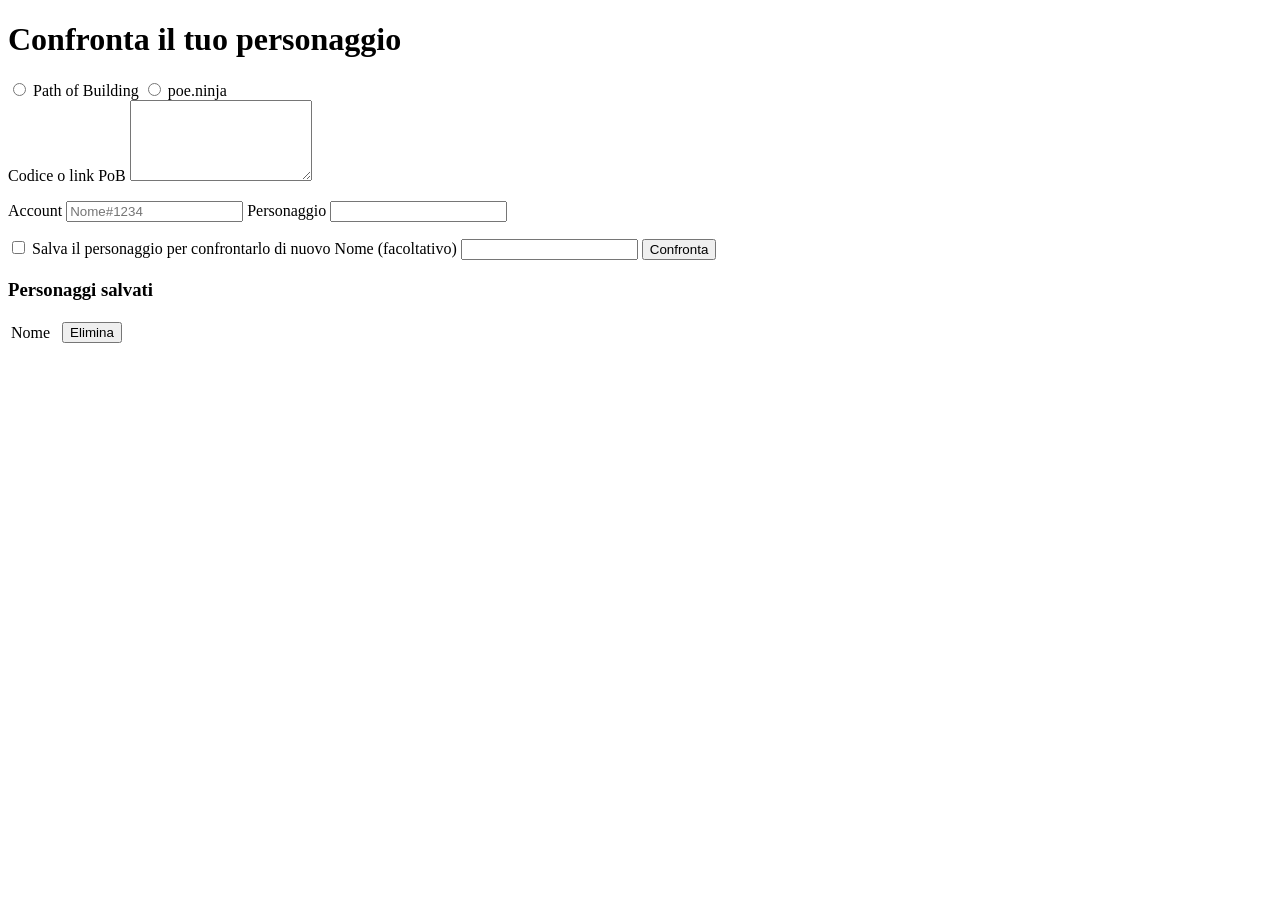
<file: src/main/resources/templates/compare.html>
<!DOCTYPE html>
<html xmlns:th="http://www.thymeleaf.org" th:lang="${#locale.language}">
<head th:replace="~{fragments :: head(#{nav.compare})}"></head>
<body>
<header th:replace="~{fragments :: header('compare')}"></header>
<main>
    <h1 th:text="#{compare.heading}">Confronta il tuo personaggio</h1>
    <p class="muted" th:text="#{compare.intro}"></p>

    <div class="notice error" th:if="${error != null}"
         th:text="#{__${error.key}__(${error.args.length > 0 ? error.args[0] : ''}, ${error.args.length > 1 ? error.args[1] : ''})}"></div>

    <div class="grid two">
        <section class="card">
            <form th:action="@{/compare/import}" method="post" data-source-form>
                <div class="tabs" role="tablist">
                    <label class="tab"><input type="radio" name="source" value="pob" th:checked="${form.source != 'ninja'}" data-source-tab>
                        <span>Path of Building</span></label>
                    <label class="tab"><input type="radio" name="source" value="ninja" th:checked="${form.source == 'ninja'}" data-source-tab>
                        <span>poe.ninja</span></label>
                </div>

                <div data-source-panel="pob">
                    <label class="field">
                        <span th:text="#{compare.pob.label}">Codice o link PoB</span>
                        <textarea name="pob" rows="5" class="copy" th:placeholder="#{compare.pob.placeholder}" th:text="${form.pob}"></textarea>
                    </label>
                    <p class="small muted" th:text="#{compare.pob.help}"></p>
                </div>

                <div data-source-panel="ninja">
                    <label class="field">
                        <span th:text="#{compare.ninja.account}">Account</span>
                        <input type="text" name="account" th:value="${form.account}" placeholder="Nome#1234" autocomplete="off">
                    </label>
                    <label class="field">
                        <span th:text="#{compare.ninja.character}">Personaggio</span>
                        <input type="text" name="character" th:value="${form.character}" autocomplete="off">
                    </label>
                    <p class="small muted" th:text="#{compare.ninja.help(${league.name})}"></p>
                </div>

                <label class="small"><input type="checkbox" name="save" value="true" th:checked="${form.save}">
                    <span th:text="#{compare.save}">Salva il personaggio per confrontarlo di nuovo</span></label>
                <label class="field">
                    <span class="small" th:text="#{compare.label}">Nome (facoltativo)</span>
                    <input type="text" name="label" th:value="${form.label}" maxlength="80">
                </label>
                <button class="btn" type="submit" th:text="#{compare.submit}">Confronta</button>
            </form>
        </section>

        <section class="card">
            <h3 th:text="#{compare.saved}">Personaggi salvati</h3>
            <p class="muted small" th:if="${saved.isEmpty()}" th:text="#{compare.saved.empty}"></p>
            <table th:if="${!saved.isEmpty()}">
                <tbody>
                <tr th:each="s : ${saved}">
                    <td>
                        <a th:href="@{/compare/{id}(id=${s.id})}" th:text="${s.label}">Nome</a>
                        <div class="small muted">
                            <span th:text="${s.source == 'ninja'} ? 'poe.ninja' : 'Path of Building'"></span>
                            <span th:if="${s.skill != null}" th:text="' · ' + ${s.skill} + ' ' + ${s.ascendancy}"></span>
                        </div>
                    </td>
                    <td class="small muted nowrap" th:text="${@fmt.ago(s.updatedAt)}"></td>
                    <td class="small nowrap">
                        <span th:if="${s.lastCount != null}" th:text="#{compare.changes(${s.lastCount})}"></span>
                    </td>
                    <td>
                        <form th:action="@{/compare/{id}/delete(id=${s.id})}" method="post"
                              th:attr="data-confirm=#{compare.delete.confirm}">
                            <button class="btn secondary small" type="submit" th:text="#{compare.delete}">Elimina</button>
                        </form>
                    </td>
                </tr>
                </tbody>
            </table>
        </section>
    </div>
</main>
<footer th:replace="~{fragments :: footer}"></footer>
</body>
</html>
</file>
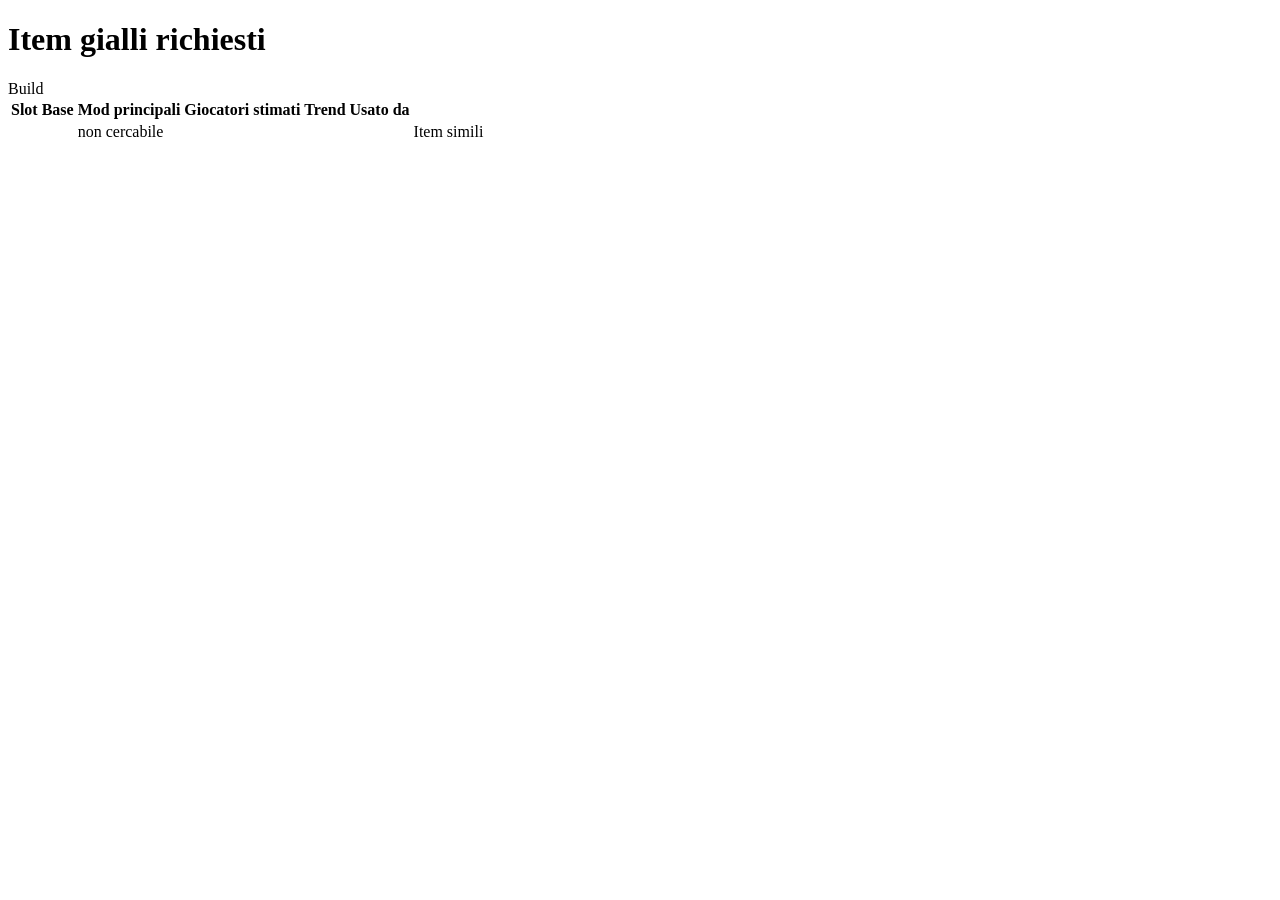
<file: src/main/resources/templates/demand.html>
<!DOCTYPE html>
<html xmlns:th="http://www.thymeleaf.org" th:lang="${#locale.language}">
<head th:replace="~{fragments :: head(#{demand.title})}"></head>
<body>
<header th:replace="~{fragments :: header('demand')}"></header>
<main>
    <h1 th:text="#{demand.heading}">Item gialli richiesti</h1>
    <p class="muted" th:utext="#{demand.intro(${analysedCombos})}"></p>

    <div class="notice" th:if="${items.isEmpty()}">
        <span th:text="#{demand.empty.before}"></span> <a th:href="@{/builds}" th:text="#{nav.builds}">Build</a>
        <span th:text="#{demand.empty.after}"></span>
    </div>

    <section class="card" th:if="${!items.isEmpty()}">
        <div class="table-wrap">
            <table>
                <thead>
                <tr><th>Slot</th><th>Base</th><th th:text="#{demand.col.mods}">Mod principali</th><th class="right" th:text="#{common.estPlayers}">Giocatori stimati</th>
                    <th class="right">Trend</th><th th:text="#{demand.col.usedBy}">Usato da</th><th></th></tr>
                </thead>
                <tbody>
                <tr th:each="d : ${items}">
                    <td th:text="${@fmt.slot(d.slot)}"></td>
                    <td class="nowrap"><span class="rare-name" th:text="${d.baseType}"></span><a th:replace="~{fragments :: wiki(${d.baseType})}"></a></td>
                    <td class="small" th:with="link=${tradeUrls.get(d.key())}">
                        <div th:each="m : ${d.mods}">
                            <span th:text="${m}"></span>
                            <span class="pill warn" th:if="${link != null and link.missingMods.contains(m)}"
                                  th:title="#{common.notSearchable.title}" th:text="#{common.notSearchable}">non cercabile</span>
                        </div>
                    </td>
                    <td class="right" th:text="${@fmt.num(T(java.lang.Math).round(d.players))}"></td>
                    <td class="right"><span th:replace="~{fragments :: change(${d.trendPct})}"></span></td>
                    <td class="small">
                        <div th:each="u, st : ${d.usages}" th:if="${st.index < 3}">
                            <a th:href="@{/builds/view(ascendancy=${u.ascendancy},skill=${u.skill})}" th:text="${u.skill + ' · ' + u.ascendancy}"></a>
                            <span class="muted" th:text="'(' + ${u.archetype} + ')'"></span>
                        </div>
                        <div class="muted" th:if="${d.usages.size() > 3}" th:text="#{demand.more(${d.usages.size() - 3})}"></div>
                    </td>
                    <td>
                        <a class="btn secondary small nowrap" th:if="${tradeUrls.get(d.key()) != null}" th:href="${tradeUrls.get(d.key()).url}"
                           th:title="#{demand.similar.title(${d.baseType}, ${tradeUrls.get(d.key()).searchedMods.size()})}"
                           target="_blank" rel="noopener" th:text="#{demand.similar}">Item simili</a>
                    </td>
                </tr>
                </tbody>
            </table>
        </div>
        <p class="small muted" th:utext="#{demand.note}"></p>
    </section>
</main>
<footer th:replace="~{fragments :: footer}"></footer>
</body>
</html>
</file>
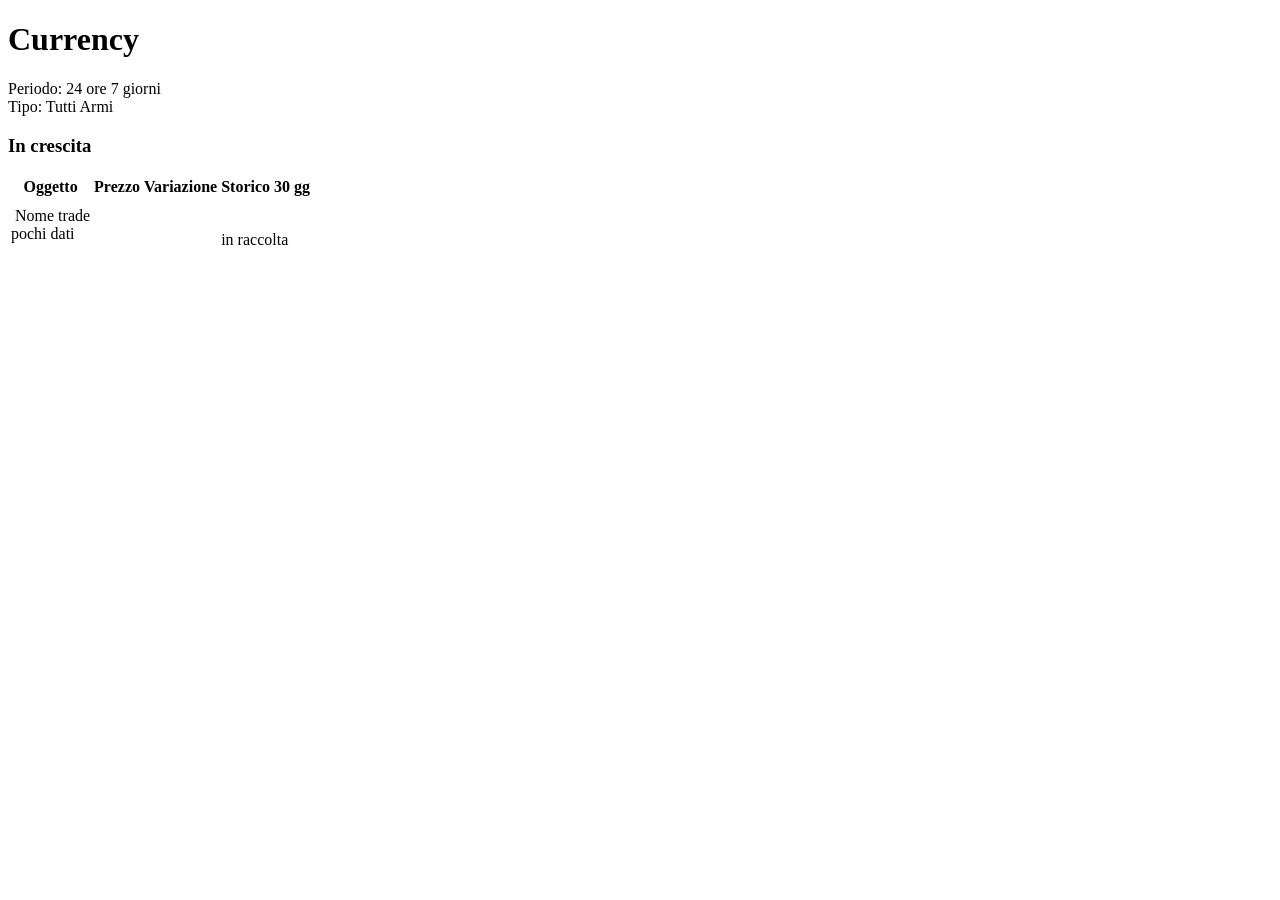
<file: src/main/resources/templates/movers.html>
<!DOCTYPE html>
<html xmlns:th="http://www.thymeleaf.org" th:lang="${#locale.language}">
<head th:replace="~{fragments :: head(${currencyPage} ? #{nav.currency} : #{nav.uniques})}"></head>
<body>
<header th:replace="~{fragments :: header(${currencyPage} ? 'currency' : 'uniques')}"></header>
<main>
    <h1 th:text="${currencyPage} ? #{movers.currencyHeading} : #{nav.uniques}">Currency</h1>

    <div class="filters">
        <span class="muted small" th:text="#{movers.period}">Periodo:</span>
        <a class="btn small" th:classappend="${period != 'day'} ? 'secondary'"
           th:href="${currencyPage} ? @{/currency(period='day')} : @{/uniques(period='day',cat=${cat})}" th:text="#{common.24h}">24 ore</a>
        <a class="btn small" th:classappend="${period != 'week'} ? 'secondary'"
           th:href="${currencyPage} ? @{/currency(period='week')} : @{/uniques(period='week',cat=${cat})}" th:text="#{common.7d}">7 giorni</a>
        <span class="muted small" th:if="${snapshot != null}" th:text="#{movers.updated(${@fmt.ago(snapshot.fetchedAt)})}"></span>
    </div>

    <div class="filters" th:if="${!currencyPage}">
        <span class="muted small" th:text="#{movers.category}">Tipo:</span>
        <a class="btn small" th:classappend="${cat != 'all'} ? 'secondary'"
           th:href="@{/uniques(period=${period})}" th:text="#{movers.cat.all}">Tutti</a>
        <a class="btn small" th:each="c : ${categories}" th:classappend="${cat != c} ? 'secondary'"
           th:href="@{/uniques(period=${period},cat=${c})}" th:text="#{__${'movers.cat.' + c}__}">Armi</a>
    </div>

    <div class="notice" th:if="${!league.hasEconomy()}" th:text="#{common.noEconomy}"></div>
    <div class="notice" th:if="${league.hasEconomy() and snapshot == null}" data-auto-reload="5000" th:text="#{common.loadingPrices}"></div>
    <div class="notice error" th:if="${snapshot != null and snapshot.error != null}">
        <span th:text="#{movers.partialError}"></span> <span th:text="${snapshot.error}"></span>
    </div>

    <div class="notice" th:if="${noUniquePrices}" th:text="#{common.noUniquePrices(${league.name})}"></div>
    <div class="notice" th:if="${snapshot != null and !noUniquePrices and up.isEmpty() and down.isEmpty()}" th:text="#{movers.noChanges}"></div>

    <p class="small muted" th:if="${snapshot != null}" th:text="#{movers.note}"></p>

    <div class="grid two" th:if="${snapshot != null}">
        <section class="card" th:each="block : ${ {'up', 'down'} }">
            <h3 th:text="${block == 'up'} ? #{movers.up} : #{movers.down}">In crescita</h3>
            <div class="table-wrap">
                <table>
                    <thead><tr><th th:text="#{common.item}">Oggetto</th><th class="right" th:text="#{common.price}">Prezzo</th><th class="right" th:text="#{movers.change}">Variazione</th><th th:text="#{common.history30}">Storico 30 gg</th></tr></thead>
                    <tbody>
                    <tr th:each="l : ${block == 'up' ? up : down}" th:with="key=${l.links != null ? l.name + ' (' + l.links + 'L)' : l.name}">
                        <td>
                            <span class="item-name">
                                <img class="icon" th:if="${l.icon != null}" th:src="${l.icon}" alt="" loading="lazy">
                                <span th:classappend="${l.isUnique()} ? 'unique-name'" th:text="${l.name}">Nome</span>
                            </span>
                            <a th:replace="~{fragments :: wiki(${l.name})}"></a>
                            <a class="wiki" th:if="${tradeUrls.get(key) != null}" th:href="${tradeUrls.get(key)}" target="_blank" rel="noopener">trade</a>
                            <br><span class="muted small" th:text="${@fmt.category(l.category)} + ' · ' + (${l.volumeBased} ? #{movers.volume(${@fmt.chaos(l.listings * 1.0)})} : #{movers.listings(${l.listings})})"></span>
                            <span class="pill warn" th:if="${l.lowConfidence}" th:text="#{common.lowData}">pochi dati</span>
                        </td>
                        <td class="right nowrap" th:text="${@fmt.price(l.chaos, divinePrice)}"></td>
                        <td class="right"><span th:replace="~{fragments :: change(${period == 'week' ? l.change7d : l.change24h})}"></span></td>
                        <td>
                            <svg class="spark" viewBox="0 0 100 30" th:if="${!#strings.isEmpty(spark.get(key))}" aria-hidden="true">
                                <polyline th:attr="points=${spark.get(key)}"></polyline>
                            </svg>
                            <span class="muted small" th:if="${#strings.isEmpty(spark.get(key))}" th:text="#{movers.collecting}">in raccolta</span>
                        </td>
                    </tr>
                    </tbody>
                </table>
            </div>
        </section>
    </div>
</main>
<footer th:replace="~{fragments :: footer}"></footer>
</body>
</html>
</file>
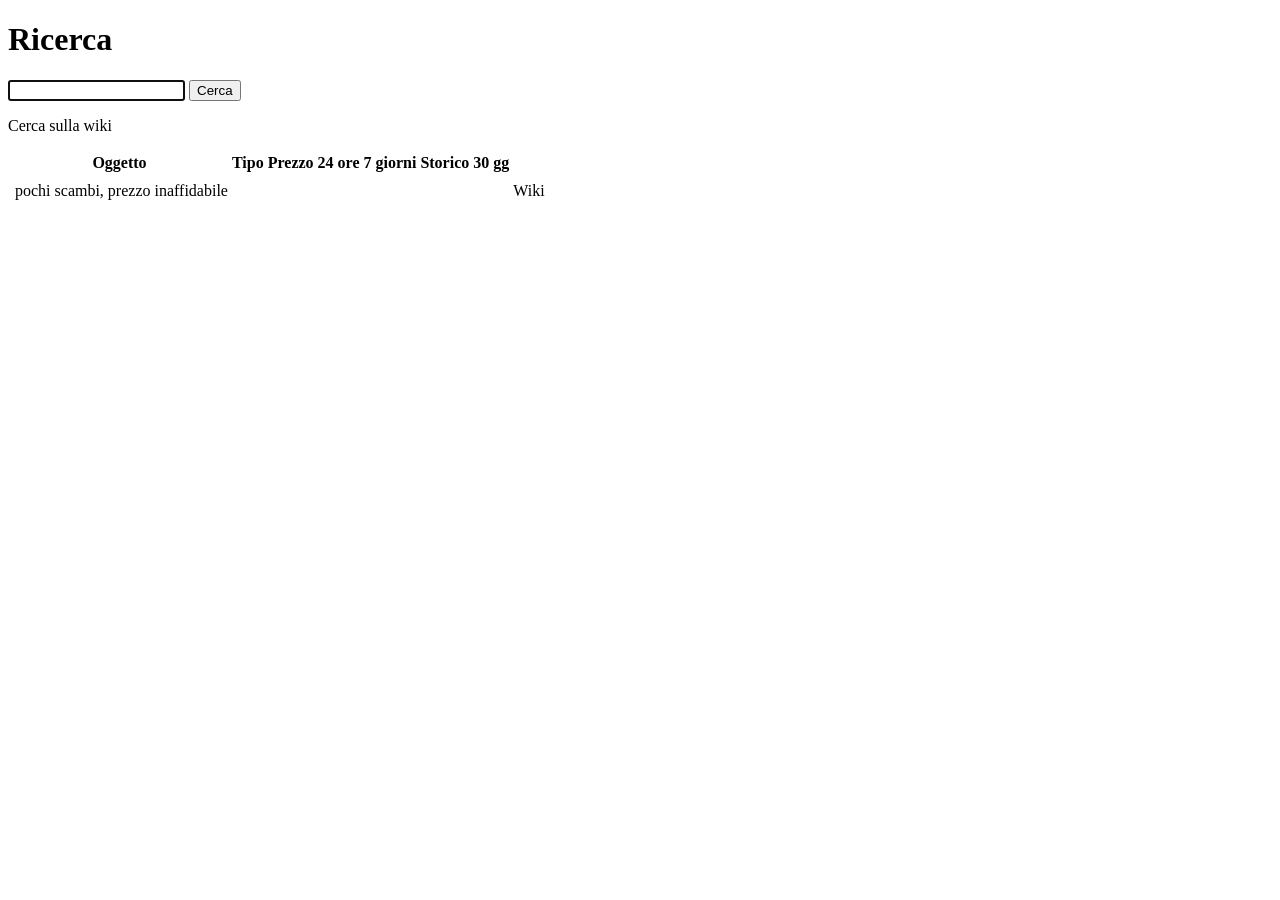
<file: src/main/resources/templates/search.html>
<!DOCTYPE html>
<html xmlns:th="http://www.thymeleaf.org" th:lang="${#locale.language}">
<head th:replace="~{fragments :: head(#{search.title})}"></head>
<body>
<header th:replace="~{fragments :: header('search')}"></header>
<main>
    <h1 th:text="#{search.title}">Ricerca</h1>
    <form th:action="@{/search}" method="get" class="filters">
        <input type="search" name="q" th:value="${q}" th:placeholder="#{search.placeholder}" autofocus style="max-width:420px">
        <button class="btn" type="submit" th:text="#{search.submit}">Cerca</button>
    </form>

    <th:block th:if="${!#strings.isEmpty(q)}">
        <div class="notice" th:if="${!league.hasEconomy()}" th:text="#{search.noEconomy}"></div>
        <div class="notice" th:if="${league.hasEconomy() and snapshot == null}" data-auto-reload="5000" th:text="#{common.loadingPrices}"></div>

        <p>
            <a class="btn secondary small" th:href="${@wiki.url(q)}" target="_blank" rel="noopener">
                <span th:text="#{search.openWiki.before}"></span><span th:text="${q}"></span><span th:text="#{search.openWiki.after}"></span></a>
            <a class="btn secondary small" th:href="${@wiki.search(q)}" target="_blank" rel="noopener" th:text="#{search.searchWiki}">Cerca sulla wiki</a>
        </p>

        <section class="card" th:if="${results != null}">
            <div class="table-wrap">
                <table>
                    <thead><tr><th th:text="#{common.item}">Oggetto</th><th th:text="#{search.col.type}">Tipo</th><th class="right" th:text="#{common.price}">Prezzo</th><th class="right" th:text="#{common.24h}">24 ore</th><th class="right" th:text="#{common.7d}">7 giorni</th><th th:text="#{common.history30}">Storico 30 gg</th><th></th></tr></thead>
                    <tbody>
                    <tr th:each="l : ${results}" th:with="key=${l.links != null ? l.name + ' (' + l.links + 'L)' : l.name}">
                        <td>
                            <span class="item-name">
                                <img class="icon" th:if="${l.icon != null}" th:src="${l.icon}" alt="" loading="lazy">
                                <span th:classappend="${l.isUnique()} ? 'unique-name' : (${l.isGem()} ? 'gem-name' : '')" th:text="${l.name}"></span>
                            </span>
                            <span class="muted small" th:if="${l.variant != null}" th:text="'(' + ${l.variant} + ')'"></span>
                            <span class="muted small" th:if="${l.links != null}" th:text="#{search.links(${l.links})}"></span>
                            <span class="pill warn" th:if="${l.lowConfidence}"
                                  th:title="#{search.lowConfidence.title}" th:text="#{search.lowConfidence}">pochi scambi, prezzo inaffidabile</span>
                        </td>
                        <td class="small muted" th:text="${@fmt.category(l.category)}"></td>
                        <td class="right nowrap" th:text="${@fmt.price(l.chaos, divinePrice)}"></td>
                        <td class="right"><span th:replace="~{fragments :: change(${l.change24h})}"></span></td>
                        <td class="right"><span th:replace="~{fragments :: change(${l.change7d})}"></span></td>
                        <td>
                            <svg class="spark" viewBox="0 0 100 30" th:if="${!#strings.isEmpty(spark.get(key))}" aria-hidden="true">
                                <polyline th:attr="points=${spark.get(key)}"></polyline>
                            </svg>
                        </td>
                        <td><a class="btn secondary small" th:href="${@wiki.url(l.name)}" target="_blank" rel="noopener">Wiki</a></td>
                    </tr>
                    <tr th:if="${results.isEmpty()}"><td colspan="7" class="muted" th:text="#{search.noResults}"></td></tr>
                    </tbody>
                </table>
            </div>
        </section>
    </th:block>
</main>
<footer th:replace="~{fragments :: footer}"></footer>
</body>
</html>
</file>
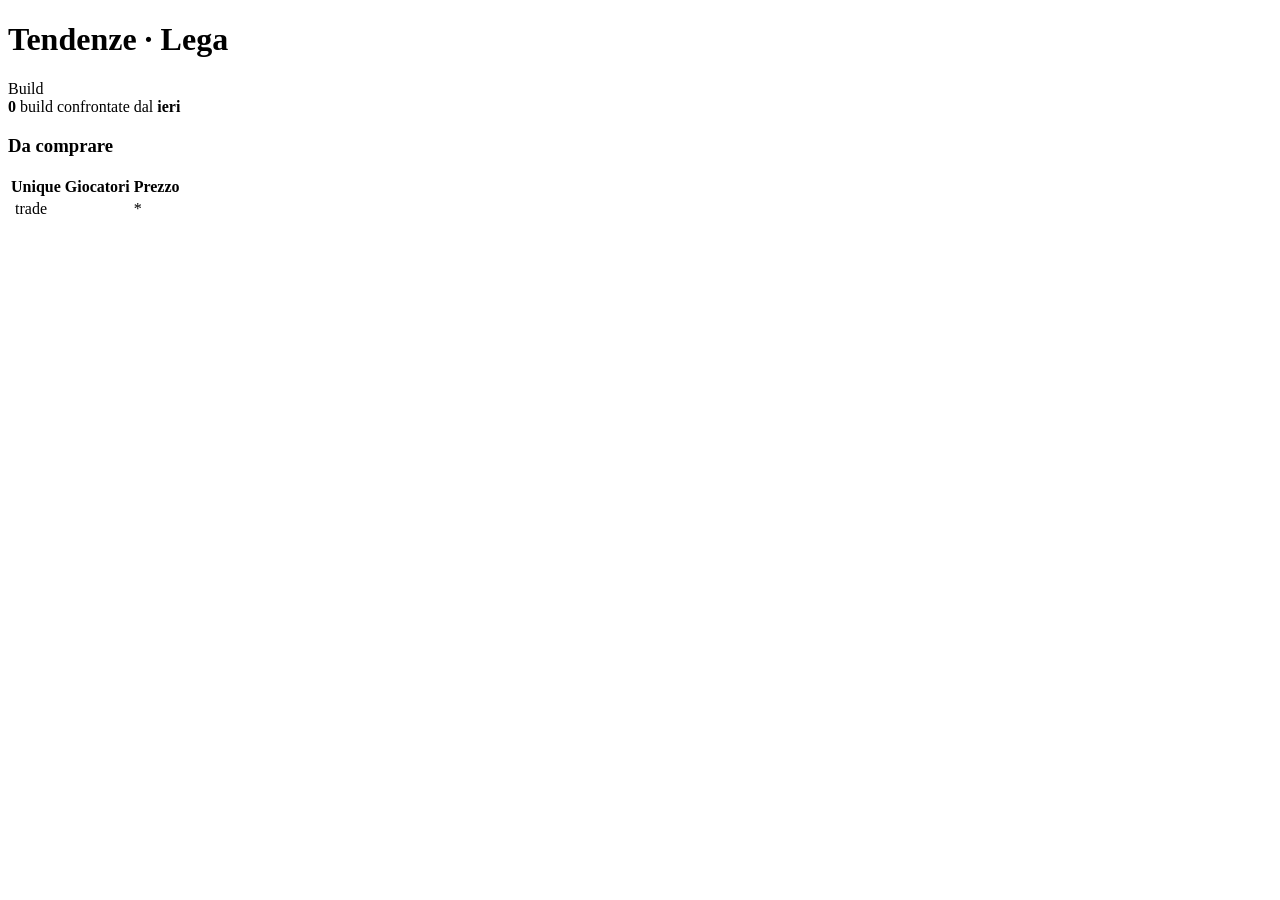
<file: src/main/resources/templates/trends.html>
<!DOCTYPE html>
<html xmlns:th="http://www.thymeleaf.org" th:lang="${#locale.language}">
<head th:replace="~{fragments :: head(#{nav.trends})}"></head>
<body>
<header th:replace="~{fragments :: header('trends')}"></header>
<main>
    <h1><span th:text="#{trends.heading}">Tendenze</span> · <span th:text="${league.name}">Lega</span></h1>
    <p class="muted" th:text="#{trends.intro}"></p>

    <div class="notice" th:if="${trends == null or trends.pairsCompared == 0}">
        <span th:text="#{trends.noData(${trends == null ? 0 : trends.pairsAnalysed})}"></span>
        <a th:href="@{/builds}" th:text="#{nav.builds}">Build</a>
    </div>

    <th:block th:if="${trends != null and trends.pairsCompared > 0}">
        <div class="stats-row">
            <span><strong th:text="${trends.pairsCompared}">0</strong> <span th:text="#{trends.pairs}">build confrontate</span></span>
            <span th:if="${trends.since != null}"><span th:text="#{trends.since}">dal</span>
                <strong th:text="${@fmt.ago(trends.since)}">ieri</strong></span>
        </div>
        <div class="notice" th:if="${noUniquePrices}" th:text="#{common.noUniquePrices(${league.name})}"></div>

        <div class="grid two">
            <section class="card" th:each="block : ${ {'buy', 'sell'} }"
                     th:with="list=${block == 'buy' ? trends.buy : trends.sell}">
                <h3 th:text="#{__${'trends.' + block}__}">Da comprare</h3>
                <p class="small muted" style="margin-top:0" th:text="#{__${'trends.' + block + '.help'}__}"></p>
                <p class="muted small" th:if="${list.isEmpty()}" th:text="#{trends.none}"></p>
                <div class="table-wrap" th:if="${!list.isEmpty()}">
                    <table>
                        <thead>
                        <tr>
                            <th>Unique</th>
                            <th class="right" th:text="#{trends.col.players}">Giocatori</th>
                            <th class="right" th:text="#{common.price}">Prezzo</th>
                        </tr>
                        </thead>
                        <tbody>
                        <tr th:each="t : ${list}">
                            <td>
                                <span class="item-name">
                                    <img class="icon" th:if="${t.icon != null}" th:src="${t.icon}" alt="" loading="lazy">
                                    <span class="unique-name" th:text="${t.name}"></span>
                                </span>
                                <a class="wiki" th:href="${tradeUrls.get(t.name)}" th:if="${tradeUrls.get(t.name) != null}"
                                   target="_blank" rel="noopener">trade</a>
                                <div class="small muted" th:if="${!t.builds.isEmpty()}"
                                     th:text="${#strings.listJoin(t.builds, ', ')}"></div>
                            </td>
                            <td class="right nowrap">
                                <span th:replace="~{fragments :: change(${t.usageChange})}"></span>
                                <div class="small muted" th:text="${@fmt.num(T(java.lang.Math).round(t.playersBefore))} + ' → ' + ${@fmt.num(T(java.lang.Math).round(t.playersNow))}"></div>
                            </td>
                            <td class="right nowrap">
                                <span th:replace="~{fragments :: change(${t.priceChange})}"></span>
                                <span class="muted small" th:if="${t.approxPrice}" th:title="#{trends.approx}">*</span>
                                <div class="small muted" th:text="${@fmt.price(t.priceNow, divinePrice)}"></div>
                            </td>
                        </tr>
                        </tbody>
                    </table>
                </div>
            </section>
        </div>
        <p class="small muted" th:text="#{trends.note}"></p>
    </th:block>
</main>
<footer th:replace="~{fragments :: footer}"></footer>
</body>
</html>
</file>
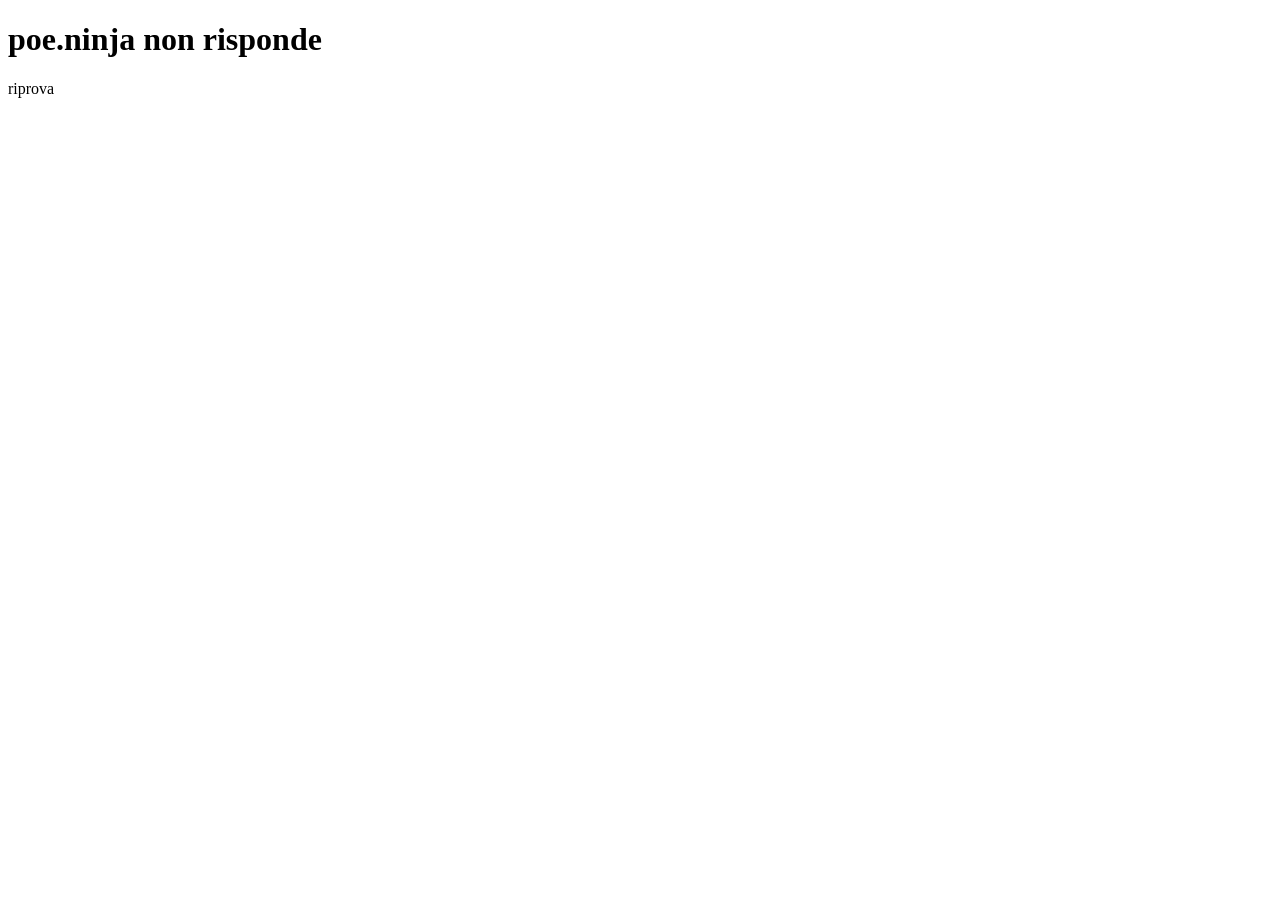
<file: src/main/resources/templates/unavailable.html>
<!DOCTYPE html>
<html xmlns:th="http://www.thymeleaf.org" th:lang="${#locale.language}">
<head th:replace="~{fragments :: head(#{nav.unavailable})}"></head>
<body>
<header th:replace="~{fragments :: header('')}"></header>
<main>
    <h1 th:text="#{unavailable.heading}">poe.ninja non risponde</h1>
    <p><span th:text="#{unavailable.before}"></span>
        <a th:href="@{/}" th:text="#{unavailable.retry}">riprova</a> <span th:text="#{unavailable.after}"></span></p>
</main>
<footer th:replace="~{fragments :: footer}"></footer>
</body>
</html>
</file>
